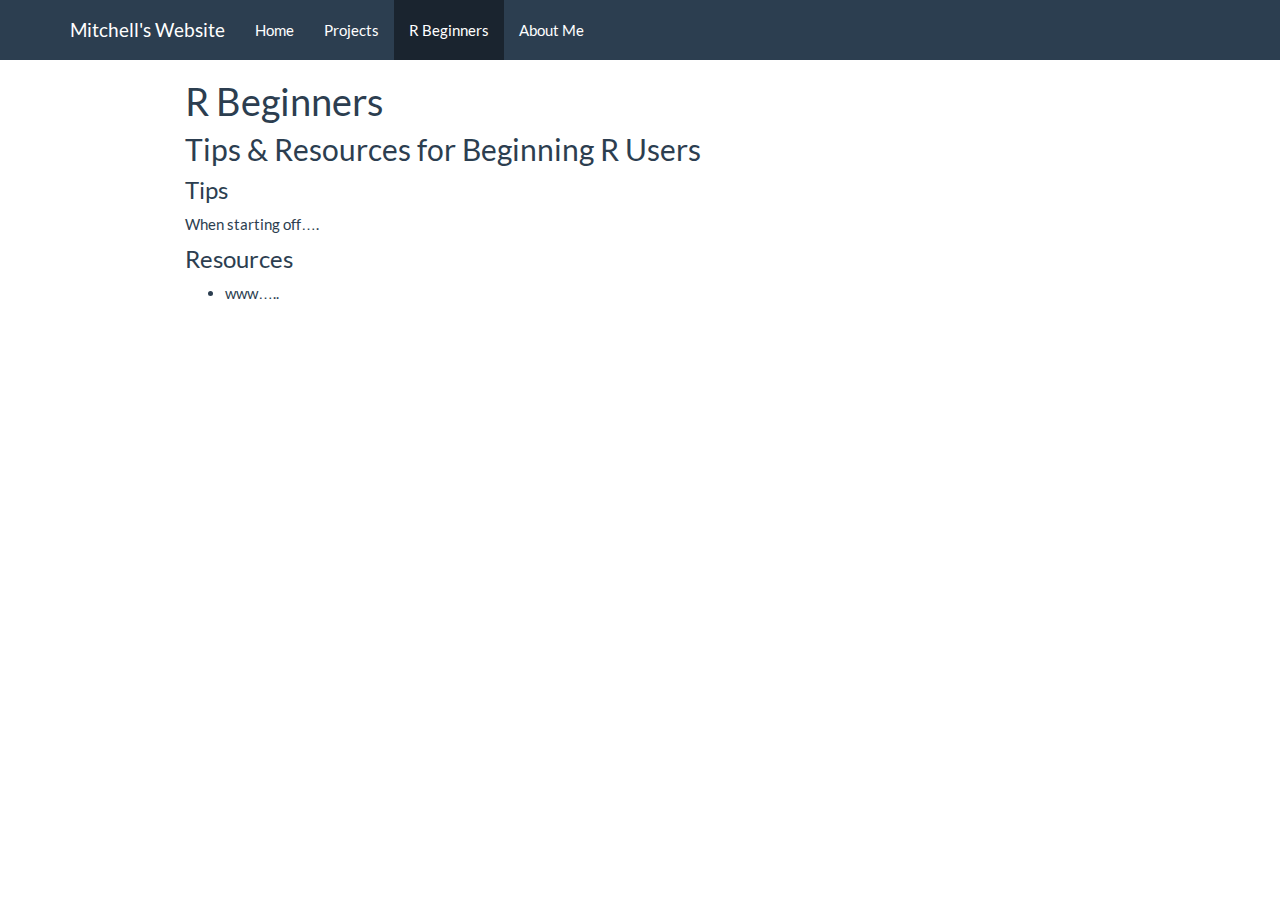
<file: R_beginners.html>
<!DOCTYPE html>

<html xmlns="http://www.w3.org/1999/xhtml">

<head>

<meta charset="utf-8" />
<meta http-equiv="Content-Type" content="text/html; charset=utf-8" />
<meta name="generator" content="pandoc" />




<title>R Beginners</title>

<script src="site_libs/jquery-1.11.3/jquery.min.js"></script>
<meta name="viewport" content="width=device-width, initial-scale=1" />
<link href="site_libs/bootstrap-3.3.5/css/flatly.min.css" rel="stylesheet" />
<script src="site_libs/bootstrap-3.3.5/js/bootstrap.min.js"></script>
<script src="site_libs/bootstrap-3.3.5/shim/html5shiv.min.js"></script>
<script src="site_libs/bootstrap-3.3.5/shim/respond.min.js"></script>
<script src="site_libs/navigation-1.1/tabsets.js"></script>
<link href="site_libs/highlightjs-9.12.0/default.css" rel="stylesheet" />
<script src="site_libs/highlightjs-9.12.0/highlight.js"></script>

<style type="text/css">code{white-space: pre;}</style>
<style type="text/css">
  pre:not([class]) {
    background-color: white;
  }
</style>
<script type="text/javascript">
if (window.hljs) {
  hljs.configure({languages: []});
  hljs.initHighlightingOnLoad();
  if (document.readyState && document.readyState === "complete") {
    window.setTimeout(function() { hljs.initHighlighting(); }, 0);
  }
}
</script>



<style type="text/css">
h1 {
  font-size: 34px;
}
h1.title {
  font-size: 38px;
}
h2 {
  font-size: 30px;
}
h3 {
  font-size: 24px;
}
h4 {
  font-size: 18px;
}
h5 {
  font-size: 16px;
}
h6 {
  font-size: 12px;
}
.table th:not([align]) {
  text-align: left;
}
</style>

<link rel="stylesheet" href="style.css" type="text/css" />

</head>

<body>

<style type = "text/css">
.main-container {
  max-width: 940px;
  margin-left: auto;
  margin-right: auto;
}
code {
  color: inherit;
  background-color: rgba(0, 0, 0, 0.04);
}
img {
  max-width:100%;
  height: auto;
}
.tabbed-pane {
  padding-top: 12px;
}
button.code-folding-btn:focus {
  outline: none;
}
</style>


<style type="text/css">
/* padding for bootstrap navbar */
body {
  padding-top: 60px;
  padding-bottom: 40px;
}
/* offset scroll position for anchor links (for fixed navbar)  */
.section h1 {
  padding-top: 65px;
  margin-top: -65px;
}

.section h2 {
  padding-top: 65px;
  margin-top: -65px;
}
.section h3 {
  padding-top: 65px;
  margin-top: -65px;
}
.section h4 {
  padding-top: 65px;
  margin-top: -65px;
}
.section h5 {
  padding-top: 65px;
  margin-top: -65px;
}
.section h6 {
  padding-top: 65px;
  margin-top: -65px;
}
</style>

<script>
// manage active state of menu based on current page
$(document).ready(function () {
  // active menu anchor
  href = window.location.pathname
  href = href.substr(href.lastIndexOf('/') + 1)
  if (href === "")
    href = "index.html";
  var menuAnchor = $('a[href="' + href + '"]');

  // mark it active
  menuAnchor.parent().addClass('active');

  // if it's got a parent navbar menu mark it active as well
  menuAnchor.closest('li.dropdown').addClass('active');
});
</script>


<div class="container-fluid main-container">

<!-- tabsets -->
<script>
$(document).ready(function () {
  window.buildTabsets("TOC");
});
</script>

<!-- code folding -->






<div class="navbar navbar-default  navbar-fixed-top" role="navigation">
  <div class="container">
    <div class="navbar-header">
      <button type="button" class="navbar-toggle collapsed" data-toggle="collapse" data-target="#navbar">
        <span class="icon-bar"></span>
        <span class="icon-bar"></span>
        <span class="icon-bar"></span>
      </button>
      <a class="navbar-brand" href="index.html">Mitchell's Website</a>
    </div>
    <div id="navbar" class="navbar-collapse collapse">
      <ul class="nav navbar-nav">
        <li>
  <a href="index.html">Home</a>
</li>
<li>
  <a href="projects.html">Projects</a>
</li>
<li>
  <a href="R_beginners.html">R Beginners</a>
</li>
<li>
  <a href="about.html">About Me</a>
</li>
      </ul>
      <ul class="nav navbar-nav navbar-right">
        
      </ul>
    </div><!--/.nav-collapse -->
  </div><!--/.container -->
</div><!--/.navbar -->

<div class="fluid-row" id="header">



<h1 class="title toc-ignore">R Beginners</h1>

</div>


<div id="tips-resources-for-beginning-r-users" class="section level2">
<h2>Tips &amp; Resources for Beginning R Users</h2>
<div id="tips" class="section level3">
<h3>Tips</h3>
<p>When starting off….</p>
</div>
<div id="resources" class="section level3">
<h3>Resources</h3>
<ul>
<li>www…..</li>
</ul>
</div>
</div>




</div>

<script>

// add bootstrap table styles to pandoc tables
function bootstrapStylePandocTables() {
  $('tr.header').parent('thead').parent('table').addClass('table table-condensed');
}
$(document).ready(function () {
  bootstrapStylePandocTables();
});


</script>

<!-- dynamically load mathjax for compatibility with self-contained -->
<script>
  (function () {
    var script = document.createElement("script");
    script.type = "text/javascript";
    script.src  = "https://mathjax.rstudio.com/latest/MathJax.js?config=TeX-AMS-MML_HTMLorMML";
    document.getElementsByTagName("head")[0].appendChild(script);
  })();
</script>

</body>
</html>
</file>
<file: site_libs/highlightjs-9.12.0/default.css>
.hljs-literal {
  color: #990073;
}

.hljs-number {
  color: #099;
}

.hljs-comment {
  color: #998;
  font-style: italic;
}

.hljs-keyword {
  color: #900;
  font-weight: bold;
}

.hljs-string {
  color: #d14;
}
</file>
<file: style.css>
img {
  width: 30px;
  display: block;
}
</file>
<file: site_libs/bootstrap-3.3.5/css/flatly.min.css>
@font-face {
  font-family: 'Lato';
  font-style: normal;
  font-weight: 400;
  src: url(fonts/Lato.ttf) format('truetype');
}
@font-face {
  font-family: 'Lato';
  font-style: normal;
  font-weight: 700;
  src: url(fonts/LatoBold.ttf) format('truetype');
}
@font-face {
  font-family: 'Lato';
  font-style: italic;
  font-weight: 400;
  src: url(fonts/LatoItalic.ttf) format('truetype');
}

/*!
 * bootswatch v3.3.6
 * Homepage: http://bootswatch.com
 * Copyright 2012-2015 Thomas Park
 * Licensed under MIT
 * Based on Bootstrap
*//*!
 * Bootstrap v3.3.6 (http://getbootstrap.com)
 * Copyright 2011-2015 Twitter, Inc.
 * Licensed under MIT (https://github.com/twbs/bootstrap/blob/master/LICENSE)
 *//*! normalize.css v3.0.3 | MIT License | github.com/necolas/normalize.css */html{font-family:sans-serif;-ms-text-size-adjust:100%;-webkit-text-size-adjust:100%}body{margin:0}article,aside,details,figcaption,figure,footer,header,hgroup,main,menu,nav,section,summary{display:block}audio,canvas,progress,video{display:inline-block;vertical-align:baseline}audio:not([controls]){display:none;height:0}[hidden],template{display:none}a{background-color:transparent}a:active,a:hover{outline:0}abbr[title]{border-bottom:1px dotted}b,strong{font-weight:bold}dfn{font-style:italic}h1{font-size:2em;margin:0.67em 0}mark{background:#ff0;color:#000}small{font-size:80%}sub,sup{font-size:75%;line-height:0;position:relative;vertical-align:baseline}sup{top:-0.5em}sub{bottom:-0.25em}img{border:0}svg:not(:root){overflow:hidden}figure{margin:1em 40px}hr{-webkit-box-sizing:content-box;-moz-box-sizing:content-box;box-sizing:content-box;height:0}pre{overflow:auto}code,kbd,pre,samp{font-family:monospace, monospace;font-size:1em}button,input,optgroup,select,textarea{color:inherit;font:inherit;margin:0}button{overflow:visible}button,select{text-transform:none}button,html input[type="button"],input[type="reset"],input[type="submit"]{-webkit-appearance:button;cursor:pointer}button[disabled],html input[disabled]{cursor:default}button::-moz-focus-inner,input::-moz-focus-inner{border:0;padding:0}input{line-height:normal}input[type="checkbox"],input[type="radio"]{-webkit-box-sizing:border-box;-moz-box-sizing:border-box;box-sizing:border-box;padding:0}input[type="number"]::-webkit-inner-spin-button,input[type="number"]::-webkit-outer-spin-button{height:auto}input[type="search"]{-webkit-appearance:textfield;-webkit-box-sizing:content-box;-moz-box-sizing:content-box;box-sizing:content-box}input[type="search"]::-webkit-search-cancel-button,input[type="search"]::-webkit-search-decoration{-webkit-appearance:none}fieldset{border:1px solid #c0c0c0;margin:0 2px;padding:0.35em 0.625em 0.75em}legend{border:0;padding:0}textarea{overflow:auto}optgroup{font-weight:bold}table{border-collapse:collapse;border-spacing:0}td,th{padding:0}/*! Source: https://github.com/h5bp/html5-boilerplate/blob/master/src/css/main.css */@media print{*,*:before,*:after{background:transparent !important;color:#000 !important;-webkit-box-shadow:none !important;box-shadow:none !important;text-shadow:none !important}a,a:visited{text-decoration:underline}a[href]:after{content:" (" attr(href) ")"}abbr[title]:after{content:" (" attr(title) ")"}a[href^="#"]:after,a[href^="javascript:"]:after{content:""}pre,blockquote{border:1px solid #999;page-break-inside:avoid}thead{display:table-header-group}tr,img{page-break-inside:avoid}img{max-width:100% !important}p,h2,h3{orphans:3;widows:3}h2,h3{page-break-after:avoid}.navbar{display:none}.btn>.caret,.dropup>.btn>.caret{border-top-color:#000 !important}.label{border:1px solid #000}.table{border-collapse:collapse !important}.table td,.table th{background-color:#fff !important}.table-bordered th,.table-bordered td{border:1px solid #ddd !important}}@font-face{font-family:'Glyphicons Halflings';src:url('../fonts/glyphicons-halflings-regular.eot');src:url('../fonts/glyphicons-halflings-regular.eot?#iefix') format('embedded-opentype'),url('../fonts/glyphicons-halflings-regular.woff') format('woff'),url('../fonts/glyphicons-halflings-regular.ttf') format('truetype'),url('../fonts/glyphicons-halflings-regular.svg#glyphicons_halflingsregular') format('svg')}.glyphicon{position:relative;top:1px;display:inline-block;font-family:'Glyphicons Halflings';font-style:normal;font-weight:normal;line-height:1;-webkit-font-smoothing:antialiased;-moz-osx-font-smoothing:grayscale}.glyphicon-asterisk:before{content:"\002a"}.glyphicon-plus:before{content:"\002b"}.glyphicon-euro:before,.glyphicon-eur:before{content:"\20ac"}.glyphicon-minus:before{content:"\2212"}.glyphicon-cloud:before{content:"\2601"}.glyphicon-envelope:before{content:"\2709"}.glyphicon-pencil:before{content:"\270f"}.glyphicon-glass:before{content:"\e001"}.glyphicon-music:before{content:"\e002"}.glyphicon-search:before{content:"\e003"}.glyphicon-heart:before{content:"\e005"}.glyphicon-star:before{content:"\e006"}.glyphicon-star-empty:before{content:"\e007"}.glyphicon-user:before{content:"\e008"}.glyphicon-film:before{content:"\e009"}.glyphicon-th-large:before{content:"\e010"}.glyphicon-th:before{content:"\e011"}.glyphicon-th-list:before{content:"\e012"}.glyphicon-ok:before{content:"\e013"}.glyphicon-remove:before{content:"\e014"}.glyphicon-zoom-in:before{content:"\e015"}.glyphicon-zoom-out:before{content:"\e016"}.glyphicon-off:before{content:"\e017"}.glyphicon-signal:before{content:"\e018"}.glyphicon-cog:before{content:"\e019"}.glyphicon-trash:before{content:"\e020"}.glyphicon-home:before{content:"\e021"}.glyphicon-file:before{content:"\e022"}.glyphicon-time:before{content:"\e023"}.glyphicon-road:before{content:"\e024"}.glyphicon-download-alt:before{content:"\e025"}.glyphicon-download:before{content:"\e026"}.glyphicon-upload:before{content:"\e027"}.glyphicon-inbox:before{content:"\e028"}.glyphicon-play-circle:before{content:"\e029"}.glyphicon-repeat:before{content:"\e030"}.glyphicon-refresh:before{content:"\e031"}.glyphicon-list-alt:before{content:"\e032"}.glyphicon-lock:before{content:"\e033"}.glyphicon-flag:before{content:"\e034"}.glyphicon-headphones:before{content:"\e035"}.glyphicon-volume-off:before{content:"\e036"}.glyphicon-volume-down:before{content:"\e037"}.glyphicon-volume-up:before{content:"\e038"}.glyphicon-qrcode:before{content:"\e039"}.glyphicon-barcode:before{content:"\e040"}.glyphicon-tag:before{content:"\e041"}.glyphicon-tags:before{content:"\e042"}.glyphicon-book:before{content:"\e043"}.glyphicon-bookmark:before{content:"\e044"}.glyphicon-print:before{content:"\e045"}.glyphicon-camera:before{content:"\e046"}.glyphicon-font:before{content:"\e047"}.glyphicon-bold:before{content:"\e048"}.glyphicon-italic:before{content:"\e049"}.glyphicon-text-height:before{content:"\e050"}.glyphicon-text-width:before{content:"\e051"}.glyphicon-align-left:before{content:"\e052"}.glyphicon-align-center:before{content:"\e053"}.glyphicon-align-right:before{content:"\e054"}.glyphicon-align-justify:before{content:"\e055"}.glyphicon-list:before{content:"\e056"}.glyphicon-indent-left:before{content:"\e057"}.glyphicon-indent-right:before{content:"\e058"}.glyphicon-facetime-video:before{content:"\e059"}.glyphicon-picture:before{content:"\e060"}.glyphicon-map-marker:before{content:"\e062"}.glyphicon-adjust:before{content:"\e063"}.glyphicon-tint:before{content:"\e064"}.glyphicon-edit:before{content:"\e065"}.glyphicon-share:before{content:"\e066"}.glyphicon-check:before{content:"\e067"}.glyphicon-move:before{content:"\e068"}.glyphicon-step-backward:before{content:"\e069"}.glyphicon-fast-backward:before{content:"\e070"}.glyphicon-backward:before{content:"\e071"}.glyphicon-play:before{content:"\e072"}.glyphicon-pause:before{content:"\e073"}.glyphicon-stop:before{content:"\e074"}.glyphicon-forward:before{content:"\e075"}.glyphicon-fast-forward:before{content:"\e076"}.glyphicon-step-forward:before{content:"\e077"}.glyphicon-eject:before{content:"\e078"}.glyphicon-chevron-left:before{content:"\e079"}.glyphicon-chevron-right:before{content:"\e080"}.glyphicon-plus-sign:before{content:"\e081"}.glyphicon-minus-sign:before{content:"\e082"}.glyphicon-remove-sign:before{content:"\e083"}.glyphicon-ok-sign:before{content:"\e084"}.glyphicon-question-sign:before{content:"\e085"}.glyphicon-info-sign:before{content:"\e086"}.glyphicon-screenshot:before{content:"\e087"}.glyphicon-remove-circle:before{content:"\e088"}.glyphicon-ok-circle:before{content:"\e089"}.glyphicon-ban-circle:before{content:"\e090"}.glyphicon-arrow-left:before{content:"\e091"}.glyphicon-arrow-right:before{content:"\e092"}.glyphicon-arrow-up:before{content:"\e093"}.glyphicon-arrow-down:before{content:"\e094"}.glyphicon-share-alt:before{content:"\e095"}.glyphicon-resize-full:before{content:"\e096"}.glyphicon-resize-small:before{content:"\e097"}.glyphicon-exclamation-sign:before{content:"\e101"}.glyphicon-gift:before{content:"\e102"}.glyphicon-leaf:before{content:"\e103"}.glyphicon-fire:before{content:"\e104"}.glyphicon-eye-open:before{content:"\e105"}.glyphicon-eye-close:before{content:"\e106"}.glyphicon-warning-sign:before{content:"\e107"}.glyphicon-plane:before{content:"\e108"}.glyphicon-calendar:before{content:"\e109"}.glyphicon-random:before{content:"\e110"}.glyphicon-comment:before{content:"\e111"}.glyphicon-magnet:before{content:"\e112"}.glyphicon-chevron-up:before{content:"\e113"}.glyphicon-chevron-down:before{content:"\e114"}.glyphicon-retweet:before{content:"\e115"}.glyphicon-shopping-cart:before{content:"\e116"}.glyphicon-folder-close:before{content:"\e117"}.glyphicon-folder-open:before{content:"\e118"}.glyphicon-resize-vertical:before{content:"\e119"}.glyphicon-resize-horizontal:before{content:"\e120"}.glyphicon-hdd:before{content:"\e121"}.glyphicon-bullhorn:before{content:"\e122"}.glyphicon-bell:before{content:"\e123"}.glyphicon-certificate:before{content:"\e124"}.glyphicon-thumbs-up:before{content:"\e125"}.glyphicon-thumbs-down:before{content:"\e126"}.glyphicon-hand-right:before{content:"\e127"}.glyphicon-hand-left:before{content:"\e128"}.glyphicon-hand-up:before{content:"\e129"}.glyphicon-hand-down:before{content:"\e130"}.glyphicon-circle-arrow-right:before{content:"\e131"}.glyphicon-circle-arrow-left:before{content:"\e132"}.glyphicon-circle-arrow-up:before{content:"\e133"}.glyphicon-circle-arrow-down:before{content:"\e134"}.glyphicon-globe:before{content:"\e135"}.glyphicon-wrench:before{content:"\e136"}.glyphicon-tasks:before{content:"\e137"}.glyphicon-filter:before{content:"\e138"}.glyphicon-briefcase:before{content:"\e139"}.glyphicon-fullscreen:before{content:"\e140"}.glyphicon-dashboard:before{content:"\e141"}.glyphicon-paperclip:before{content:"\e142"}.glyphicon-heart-empty:before{content:"\e143"}.glyphicon-link:before{content:"\e144"}.glyphicon-phone:before{content:"\e145"}.glyphicon-pushpin:before{content:"\e146"}.glyphicon-usd:before{content:"\e148"}.glyphicon-gbp:before{content:"\e149"}.glyphicon-sort:before{content:"\e150"}.glyphicon-sort-by-alphabet:before{content:"\e151"}.glyphicon-sort-by-alphabet-alt:before{content:"\e152"}.glyphicon-sort-by-order:before{content:"\e153"}.glyphicon-sort-by-order-alt:before{content:"\e154"}.glyphicon-sort-by-attributes:before{content:"\e155"}.glyphicon-sort-by-attributes-alt:before{content:"\e156"}.glyphicon-unchecked:before{content:"\e157"}.glyphicon-expand:before{content:"\e158"}.glyphicon-collapse-down:before{content:"\e159"}.glyphicon-collapse-up:before{content:"\e160"}.glyphicon-log-in:before{content:"\e161"}.glyphicon-flash:before{content:"\e162"}.glyphicon-log-out:before{content:"\e163"}.glyphicon-new-window:before{content:"\e164"}.glyphicon-record:before{content:"\e165"}.glyphicon-save:before{content:"\e166"}.glyphicon-open:before{content:"\e167"}.glyphicon-saved:before{content:"\e168"}.glyphicon-import:before{content:"\e169"}.glyphicon-export:before{content:"\e170"}.glyphicon-send:before{content:"\e171"}.glyphicon-floppy-disk:before{content:"\e172"}.glyphicon-floppy-saved:before{content:"\e173"}.glyphicon-floppy-remove:before{content:"\e174"}.glyphicon-floppy-save:before{content:"\e175"}.glyphicon-floppy-open:before{content:"\e176"}.glyphicon-credit-card:before{content:"\e177"}.glyphicon-transfer:before{content:"\e178"}.glyphicon-cutlery:before{content:"\e179"}.glyphicon-header:before{content:"\e180"}.glyphicon-compressed:before{content:"\e181"}.glyphicon-earphone:before{content:"\e182"}.glyphicon-phone-alt:before{content:"\e183"}.glyphicon-tower:before{content:"\e184"}.glyphicon-stats:before{content:"\e185"}.glyphicon-sd-video:before{content:"\e186"}.glyphicon-hd-video:before{content:"\e187"}.glyphicon-subtitles:before{content:"\e188"}.glyphicon-sound-stereo:before{content:"\e189"}.glyphicon-sound-dolby:before{content:"\e190"}.glyphicon-sound-5-1:before{content:"\e191"}.glyphicon-sound-6-1:before{content:"\e192"}.glyphicon-sound-7-1:before{content:"\e193"}.glyphicon-copyright-mark:before{content:"\e194"}.glyphicon-registration-mark:before{content:"\e195"}.glyphicon-cloud-download:before{content:"\e197"}.glyphicon-cloud-upload:before{content:"\e198"}.glyphicon-tree-conifer:before{content:"\e199"}.glyphicon-tree-deciduous:before{content:"\e200"}.glyphicon-cd:before{content:"\e201"}.glyphicon-save-file:before{content:"\e202"}.glyphicon-open-file:before{content:"\e203"}.glyphicon-level-up:before{content:"\e204"}.glyphicon-copy:before{content:"\e205"}.glyphicon-paste:before{content:"\e206"}.glyphicon-alert:before{content:"\e209"}.glyphicon-equalizer:before{content:"\e210"}.glyphicon-king:before{content:"\e211"}.glyphicon-queen:before{content:"\e212"}.glyphicon-pawn:before{content:"\e213"}.glyphicon-bishop:before{content:"\e214"}.glyphicon-knight:before{content:"\e215"}.glyphicon-baby-formula:before{content:"\e216"}.glyphicon-tent:before{content:"\26fa"}.glyphicon-blackboard:before{content:"\e218"}.glyphicon-bed:before{content:"\e219"}.glyphicon-apple:before{content:"\f8ff"}.glyphicon-erase:before{content:"\e221"}.glyphicon-hourglass:before{content:"\231b"}.glyphicon-lamp:before{content:"\e223"}.glyphicon-duplicate:before{content:"\e224"}.glyphicon-piggy-bank:before{content:"\e225"}.glyphicon-scissors:before{content:"\e226"}.glyphicon-bitcoin:before{content:"\e227"}.glyphicon-btc:before{content:"\e227"}.glyphicon-xbt:before{content:"\e227"}.glyphicon-yen:before{content:"\00a5"}.glyphicon-jpy:before{content:"\00a5"}.glyphicon-ruble:before{content:"\20bd"}.glyphicon-rub:before{content:"\20bd"}.glyphicon-scale:before{content:"\e230"}.glyphicon-ice-lolly:before{content:"\e231"}.glyphicon-ice-lolly-tasted:before{content:"\e232"}.glyphicon-education:before{content:"\e233"}.glyphicon-option-horizontal:before{content:"\e234"}.glyphicon-option-vertical:before{content:"\e235"}.glyphicon-menu-hamburger:before{content:"\e236"}.glyphicon-modal-window:before{content:"\e237"}.glyphicon-oil:before{content:"\e238"}.glyphicon-grain:before{content:"\e239"}.glyphicon-sunglasses:before{content:"\e240"}.glyphicon-text-size:before{content:"\e241"}.glyphicon-text-color:before{content:"\e242"}.glyphicon-text-background:before{content:"\e243"}.glyphicon-object-align-top:before{content:"\e244"}.glyphicon-object-align-bottom:before{content:"\e245"}.glyphicon-object-align-horizontal:before{content:"\e246"}.glyphicon-object-align-left:before{content:"\e247"}.glyphicon-object-align-vertical:before{content:"\e248"}.glyphicon-object-align-right:before{content:"\e249"}.glyphicon-triangle-right:before{content:"\e250"}.glyphicon-triangle-left:before{content:"\e251"}.glyphicon-triangle-bottom:before{content:"\e252"}.glyphicon-triangle-top:before{content:"\e253"}.glyphicon-console:before{content:"\e254"}.glyphicon-superscript:before{content:"\e255"}.glyphicon-subscript:before{content:"\e256"}.glyphicon-menu-left:before{content:"\e257"}.glyphicon-menu-right:before{content:"\e258"}.glyphicon-menu-down:before{content:"\e259"}.glyphicon-menu-up:before{content:"\e260"}*{-webkit-box-sizing:border-box;-moz-box-sizing:border-box;box-sizing:border-box}*:before,*:after{-webkit-box-sizing:border-box;-moz-box-sizing:border-box;box-sizing:border-box}html{font-size:10px;-webkit-tap-highlight-color:rgba(0,0,0,0)}body{font-family:"Lato","Helvetica Neue",Helvetica,Arial,sans-serif;font-size:15px;line-height:1.42857143;color:#2c3e50;background-color:#ffffff}input,button,select,textarea{font-family:inherit;font-size:inherit;line-height:inherit}a{color:#18bc9c;text-decoration:none}a:hover,a:focus{color:#18bc9c;text-decoration:underline}a:focus{outline:thin dotted;outline:5px auto -webkit-focus-ring-color;outline-offset:-2px}figure{margin:0}img{vertical-align:middle}.img-responsive,.thumbnail>img,.thumbnail a>img,.carousel-inner>.item>img,.carousel-inner>.item>a>img{display:block;max-width:100%;height:auto}.img-rounded{border-radius:6px}.img-thumbnail{padding:4px;line-height:1.42857143;background-color:#ffffff;border:1px solid #ecf0f1;border-radius:4px;-webkit-transition:all .2s ease-in-out;-o-transition:all .2s ease-in-out;transition:all .2s ease-in-out;display:inline-block;max-width:100%;height:auto}.img-circle{border-radius:50%}hr{margin-top:21px;margin-bottom:21px;border:0;border-top:1px solid #ecf0f1}.sr-only{position:absolute;width:1px;height:1px;margin:-1px;padding:0;overflow:hidden;clip:rect(0, 0, 0, 0);border:0}.sr-only-focusable:active,.sr-only-focusable:focus{position:static;width:auto;height:auto;margin:0;overflow:visible;clip:auto}[role="button"]{cursor:pointer}h1,h2,h3,h4,h5,h6,.h1,.h2,.h3,.h4,.h5,.h6{font-family:"Lato","Helvetica Neue",Helvetica,Arial,sans-serif;font-weight:400;line-height:1.1;color:inherit}h1 small,h2 small,h3 small,h4 small,h5 small,h6 small,.h1 small,.h2 small,.h3 small,.h4 small,.h5 small,.h6 small,h1 .small,h2 .small,h3 .small,h4 .small,h5 .small,h6 .small,.h1 .small,.h2 .small,.h3 .small,.h4 .small,.h5 .small,.h6 .small{font-weight:normal;line-height:1;color:#b4bcc2}h1,.h1,h2,.h2,h3,.h3{margin-top:21px;margin-bottom:10.5px}h1 small,.h1 small,h2 small,.h2 small,h3 small,.h3 small,h1 .small,.h1 .small,h2 .small,.h2 .small,h3 .small,.h3 .small{font-size:65%}h4,.h4,h5,.h5,h6,.h6{margin-top:10.5px;margin-bottom:10.5px}h4 small,.h4 small,h5 small,.h5 small,h6 small,.h6 small,h4 .small,.h4 .small,h5 .small,.h5 .small,h6 .small,.h6 .small{font-size:75%}h1,.h1{font-size:39px}h2,.h2{font-size:32px}h3,.h3{font-size:26px}h4,.h4{font-size:19px}h5,.h5{font-size:15px}h6,.h6{font-size:13px}p{margin:0 0 10.5px}.lead{margin-bottom:21px;font-size:17px;font-weight:300;line-height:1.4}@media (min-width:768px){.lead{font-size:22.5px}}small,.small{font-size:86%}mark,.mark{background-color:#f39c12;padding:.2em}.text-left{text-align:left}.text-right{text-align:right}.text-center{text-align:center}.text-justify{text-align:justify}.text-nowrap{white-space:nowrap}.text-lowercase{text-transform:lowercase}.text-uppercase{text-transform:uppercase}.text-capitalize{text-transform:capitalize}.text-muted{color:#b4bcc2}.text-primary{color:#2c3e50}a.text-primary:hover,a.text-primary:focus{color:#1a242f}.text-success{color:#ffffff}a.text-success:hover,a.text-success:focus{color:#e6e6e6}.text-info{color:#ffffff}a.text-info:hover,a.text-info:focus{color:#e6e6e6}.text-warning{color:#ffffff}a.text-warning:hover,a.text-warning:focus{color:#e6e6e6}.text-danger{color:#ffffff}a.text-danger:hover,a.text-danger:focus{color:#e6e6e6}.bg-primary{color:#fff;background-color:#2c3e50}a.bg-primary:hover,a.bg-primary:focus{background-color:#1a242f}.bg-success{background-color:#18bc9c}a.bg-success:hover,a.bg-success:focus{background-color:#128f76}.bg-info{background-color:#3498db}a.bg-info:hover,a.bg-info:focus{background-color:#217dbb}.bg-warning{background-color:#f39c12}a.bg-warning:hover,a.bg-warning:focus{background-color:#c87f0a}.bg-danger{background-color:#e74c3c}a.bg-danger:hover,a.bg-danger:focus{background-color:#d62c1a}.page-header{padding-bottom:9.5px;margin:42px 0 21px;border-bottom:1px solid transparent}ul,ol{margin-top:0;margin-bottom:10.5px}ul ul,ol ul,ul ol,ol ol{margin-bottom:0}.list-unstyled{padding-left:0;list-style:none}.list-inline{padding-left:0;list-style:none;margin-left:-5px}.list-inline>li{display:inline-block;padding-left:5px;padding-right:5px}dl{margin-top:0;margin-bottom:21px}dt,dd{line-height:1.42857143}dt{font-weight:bold}dd{margin-left:0}@media (min-width:768px){.dl-horizontal dt{float:left;width:160px;clear:left;text-align:right;overflow:hidden;text-overflow:ellipsis;white-space:nowrap}.dl-horizontal dd{margin-left:180px}}abbr[title],abbr[data-original-title]{cursor:help;border-bottom:1px dotted #b4bcc2}.initialism{font-size:90%;text-transform:uppercase}blockquote{padding:10.5px 21px;margin:0 0 21px;font-size:18.75px;border-left:5px solid #ecf0f1}blockquote p:last-child,blockquote ul:last-child,blockquote ol:last-child{margin-bottom:0}blockquote footer,blockquote small,blockquote .small{display:block;font-size:80%;line-height:1.42857143;color:#b4bcc2}blockquote footer:before,blockquote small:before,blockquote .small:before{content:'\2014 \00A0'}.blockquote-reverse,blockquote.pull-right{padding-right:15px;padding-left:0;border-right:5px solid #ecf0f1;border-left:0;text-align:right}.blockquote-reverse footer:before,blockquote.pull-right footer:before,.blockquote-reverse small:before,blockquote.pull-right small:before,.blockquote-reverse .small:before,blockquote.pull-right .small:before{content:''}.blockquote-reverse footer:after,blockquote.pull-right footer:after,.blockquote-reverse small:after,blockquote.pull-right small:after,.blockquote-reverse .small:after,blockquote.pull-right .small:after{content:'\00A0 \2014'}address{margin-bottom:21px;font-style:normal;line-height:1.42857143}code,kbd,pre,samp{font-family:monospace}code{padding:2px 4px;font-size:90%;color:#c7254e;background-color:#f9f2f4;border-radius:4px}kbd{padding:2px 4px;font-size:90%;color:#ffffff;background-color:#333333;border-radius:3px;-webkit-box-shadow:inset 0 -1px 0 rgba(0,0,0,0.25);box-shadow:inset 0 -1px 0 rgba(0,0,0,0.25)}kbd kbd{padding:0;font-size:100%;font-weight:bold;-webkit-box-shadow:none;box-shadow:none}pre{display:block;padding:10px;margin:0 0 10.5px;font-size:14px;line-height:1.42857143;word-break:break-all;word-wrap:break-word;color:#7b8a8b;background-color:#ecf0f1;border:1px solid #cccccc;border-radius:4px}pre code{padding:0;font-size:inherit;color:inherit;white-space:pre-wrap;background-color:transparent;border-radius:0}.pre-scrollable{max-height:340px;overflow-y:scroll}.container{margin-right:auto;margin-left:auto;padding-left:15px;padding-right:15px}@media (min-width:768px){.container{width:750px}}@media (min-width:992px){.container{width:970px}}@media (min-width:1200px){.container{width:1170px}}.container-fluid{margin-right:auto;margin-left:auto;padding-left:15px;padding-right:15px}.row{margin-left:-15px;margin-right:-15px}.col-xs-1,.col-sm-1,.col-md-1,.col-lg-1,.col-xs-2,.col-sm-2,.col-md-2,.col-lg-2,.col-xs-3,.col-sm-3,.col-md-3,.col-lg-3,.col-xs-4,.col-sm-4,.col-md-4,.col-lg-4,.col-xs-5,.col-sm-5,.col-md-5,.col-lg-5,.col-xs-6,.col-sm-6,.col-md-6,.col-lg-6,.col-xs-7,.col-sm-7,.col-md-7,.col-lg-7,.col-xs-8,.col-sm-8,.col-md-8,.col-lg-8,.col-xs-9,.col-sm-9,.col-md-9,.col-lg-9,.col-xs-10,.col-sm-10,.col-md-10,.col-lg-10,.col-xs-11,.col-sm-11,.col-md-11,.col-lg-11,.col-xs-12,.col-sm-12,.col-md-12,.col-lg-12{position:relative;min-height:1px;padding-left:15px;padding-right:15px}.col-xs-1,.col-xs-2,.col-xs-3,.col-xs-4,.col-xs-5,.col-xs-6,.col-xs-7,.col-xs-8,.col-xs-9,.col-xs-10,.col-xs-11,.col-xs-12{float:left}.col-xs-12{width:100%}.col-xs-11{width:91.66666667%}.col-xs-10{width:83.33333333%}.col-xs-9{width:75%}.col-xs-8{width:66.66666667%}.col-xs-7{width:58.33333333%}.col-xs-6{width:50%}.col-xs-5{width:41.66666667%}.col-xs-4{width:33.33333333%}.col-xs-3{width:25%}.col-xs-2{width:16.66666667%}.col-xs-1{width:8.33333333%}.col-xs-pull-12{right:100%}.col-xs-pull-11{right:91.66666667%}.col-xs-pull-10{right:83.33333333%}.col-xs-pull-9{right:75%}.col-xs-pull-8{right:66.66666667%}.col-xs-pull-7{right:58.33333333%}.col-xs-pull-6{right:50%}.col-xs-pull-5{right:41.66666667%}.col-xs-pull-4{right:33.33333333%}.col-xs-pull-3{right:25%}.col-xs-pull-2{right:16.66666667%}.col-xs-pull-1{right:8.33333333%}.col-xs-pull-0{right:auto}.col-xs-push-12{left:100%}.col-xs-push-11{left:91.66666667%}.col-xs-push-10{left:83.33333333%}.col-xs-push-9{left:75%}.col-xs-push-8{left:66.66666667%}.col-xs-push-7{left:58.33333333%}.col-xs-push-6{left:50%}.col-xs-push-5{left:41.66666667%}.col-xs-push-4{left:33.33333333%}.col-xs-push-3{left:25%}.col-xs-push-2{left:16.66666667%}.col-xs-push-1{left:8.33333333%}.col-xs-push-0{left:auto}.col-xs-offset-12{margin-left:100%}.col-xs-offset-11{margin-left:91.66666667%}.col-xs-offset-10{margin-left:83.33333333%}.col-xs-offset-9{margin-left:75%}.col-xs-offset-8{margin-left:66.66666667%}.col-xs-offset-7{margin-left:58.33333333%}.col-xs-offset-6{margin-left:50%}.col-xs-offset-5{margin-left:41.66666667%}.col-xs-offset-4{margin-left:33.33333333%}.col-xs-offset-3{margin-left:25%}.col-xs-offset-2{margin-left:16.66666667%}.col-xs-offset-1{margin-left:8.33333333%}.col-xs-offset-0{margin-left:0%}@media (min-width:768px){.col-sm-1,.col-sm-2,.col-sm-3,.col-sm-4,.col-sm-5,.col-sm-6,.col-sm-7,.col-sm-8,.col-sm-9,.col-sm-10,.col-sm-11,.col-sm-12{float:left}.col-sm-12{width:100%}.col-sm-11{width:91.66666667%}.col-sm-10{width:83.33333333%}.col-sm-9{width:75%}.col-sm-8{width:66.66666667%}.col-sm-7{width:58.33333333%}.col-sm-6{width:50%}.col-sm-5{width:41.66666667%}.col-sm-4{width:33.33333333%}.col-sm-3{width:25%}.col-sm-2{width:16.66666667%}.col-sm-1{width:8.33333333%}.col-sm-pull-12{right:100%}.col-sm-pull-11{right:91.66666667%}.col-sm-pull-10{right:83.33333333%}.col-sm-pull-9{right:75%}.col-sm-pull-8{right:66.66666667%}.col-sm-pull-7{right:58.33333333%}.col-sm-pull-6{right:50%}.col-sm-pull-5{right:41.66666667%}.col-sm-pull-4{right:33.33333333%}.col-sm-pull-3{right:25%}.col-sm-pull-2{right:16.66666667%}.col-sm-pull-1{right:8.33333333%}.col-sm-pull-0{right:auto}.col-sm-push-12{left:100%}.col-sm-push-11{left:91.66666667%}.col-sm-push-10{left:83.33333333%}.col-sm-push-9{left:75%}.col-sm-push-8{left:66.66666667%}.col-sm-push-7{left:58.33333333%}.col-sm-push-6{left:50%}.col-sm-push-5{left:41.66666667%}.col-sm-push-4{left:33.33333333%}.col-sm-push-3{left:25%}.col-sm-push-2{left:16.66666667%}.col-sm-push-1{left:8.33333333%}.col-sm-push-0{left:auto}.col-sm-offset-12{margin-left:100%}.col-sm-offset-11{margin-left:91.66666667%}.col-sm-offset-10{margin-left:83.33333333%}.col-sm-offset-9{margin-left:75%}.col-sm-offset-8{margin-left:66.66666667%}.col-sm-offset-7{margin-left:58.33333333%}.col-sm-offset-6{margin-left:50%}.col-sm-offset-5{margin-left:41.66666667%}.col-sm-offset-4{margin-left:33.33333333%}.col-sm-offset-3{margin-left:25%}.col-sm-offset-2{margin-left:16.66666667%}.col-sm-offset-1{margin-left:8.33333333%}.col-sm-offset-0{margin-left:0%}}@media (min-width:992px){.col-md-1,.col-md-2,.col-md-3,.col-md-4,.col-md-5,.col-md-6,.col-md-7,.col-md-8,.col-md-9,.col-md-10,.col-md-11,.col-md-12{float:left}.col-md-12{width:100%}.col-md-11{width:91.66666667%}.col-md-10{width:83.33333333%}.col-md-9{width:75%}.col-md-8{width:66.66666667%}.col-md-7{width:58.33333333%}.col-md-6{width:50%}.col-md-5{width:41.66666667%}.col-md-4{width:33.33333333%}.col-md-3{width:25%}.col-md-2{width:16.66666667%}.col-md-1{width:8.33333333%}.col-md-pull-12{right:100%}.col-md-pull-11{right:91.66666667%}.col-md-pull-10{right:83.33333333%}.col-md-pull-9{right:75%}.col-md-pull-8{right:66.66666667%}.col-md-pull-7{right:58.33333333%}.col-md-pull-6{right:50%}.col-md-pull-5{right:41.66666667%}.col-md-pull-4{right:33.33333333%}.col-md-pull-3{right:25%}.col-md-pull-2{right:16.66666667%}.col-md-pull-1{right:8.33333333%}.col-md-pull-0{right:auto}.col-md-push-12{left:100%}.col-md-push-11{left:91.66666667%}.col-md-push-10{left:83.33333333%}.col-md-push-9{left:75%}.col-md-push-8{left:66.66666667%}.col-md-push-7{left:58.33333333%}.col-md-push-6{left:50%}.col-md-push-5{left:41.66666667%}.col-md-push-4{left:33.33333333%}.col-md-push-3{left:25%}.col-md-push-2{left:16.66666667%}.col-md-push-1{left:8.33333333%}.col-md-push-0{left:auto}.col-md-offset-12{margin-left:100%}.col-md-offset-11{margin-left:91.66666667%}.col-md-offset-10{margin-left:83.33333333%}.col-md-offset-9{margin-left:75%}.col-md-offset-8{margin-left:66.66666667%}.col-md-offset-7{margin-left:58.33333333%}.col-md-offset-6{margin-left:50%}.col-md-offset-5{margin-left:41.66666667%}.col-md-offset-4{margin-left:33.33333333%}.col-md-offset-3{margin-left:25%}.col-md-offset-2{margin-left:16.66666667%}.col-md-offset-1{margin-left:8.33333333%}.col-md-offset-0{margin-left:0%}}@media (min-width:1200px){.col-lg-1,.col-lg-2,.col-lg-3,.col-lg-4,.col-lg-5,.col-lg-6,.col-lg-7,.col-lg-8,.col-lg-9,.col-lg-10,.col-lg-11,.col-lg-12{float:left}.col-lg-12{width:100%}.col-lg-11{width:91.66666667%}.col-lg-10{width:83.33333333%}.col-lg-9{width:75%}.col-lg-8{width:66.66666667%}.col-lg-7{width:58.33333333%}.col-lg-6{width:50%}.col-lg-5{width:41.66666667%}.col-lg-4{width:33.33333333%}.col-lg-3{width:25%}.col-lg-2{width:16.66666667%}.col-lg-1{width:8.33333333%}.col-lg-pull-12{right:100%}.col-lg-pull-11{right:91.66666667%}.col-lg-pull-10{right:83.33333333%}.col-lg-pull-9{right:75%}.col-lg-pull-8{right:66.66666667%}.col-lg-pull-7{right:58.33333333%}.col-lg-pull-6{right:50%}.col-lg-pull-5{right:41.66666667%}.col-lg-pull-4{right:33.33333333%}.col-lg-pull-3{right:25%}.col-lg-pull-2{right:16.66666667%}.col-lg-pull-1{right:8.33333333%}.col-lg-pull-0{right:auto}.col-lg-push-12{left:100%}.col-lg-push-11{left:91.66666667%}.col-lg-push-10{left:83.33333333%}.col-lg-push-9{left:75%}.col-lg-push-8{left:66.66666667%}.col-lg-push-7{left:58.33333333%}.col-lg-push-6{left:50%}.col-lg-push-5{left:41.66666667%}.col-lg-push-4{left:33.33333333%}.col-lg-push-3{left:25%}.col-lg-push-2{left:16.66666667%}.col-lg-push-1{left:8.33333333%}.col-lg-push-0{left:auto}.col-lg-offset-12{margin-left:100%}.col-lg-offset-11{margin-left:91.66666667%}.col-lg-offset-10{margin-left:83.33333333%}.col-lg-offset-9{margin-left:75%}.col-lg-offset-8{margin-left:66.66666667%}.col-lg-offset-7{margin-left:58.33333333%}.col-lg-offset-6{margin-left:50%}.col-lg-offset-5{margin-left:41.66666667%}.col-lg-offset-4{margin-left:33.33333333%}.col-lg-offset-3{margin-left:25%}.col-lg-offset-2{margin-left:16.66666667%}.col-lg-offset-1{margin-left:8.33333333%}.col-lg-offset-0{margin-left:0%}}table{background-color:transparent}caption{padding-top:8px;padding-bottom:8px;color:#b4bcc2;text-align:left}th{}.table{width:100%;max-width:100%;margin-bottom:21px}.table>thead>tr>th,.table>tbody>tr>th,.table>tfoot>tr>th,.table>thead>tr>td,.table>tbody>tr>td,.table>tfoot>tr>td{padding:8px;line-height:1.42857143;vertical-align:top;border-top:1px solid #ecf0f1}.table>thead>tr>th{vertical-align:bottom;border-bottom:2px solid #ecf0f1}.table>caption+thead>tr:first-child>th,.table>colgroup+thead>tr:first-child>th,.table>thead:first-child>tr:first-child>th,.table>caption+thead>tr:first-child>td,.table>colgroup+thead>tr:first-child>td,.table>thead:first-child>tr:first-child>td{border-top:0}.table>tbody+tbody{border-top:2px solid #ecf0f1}.table .table{background-color:#ffffff}.table-condensed>thead>tr>th,.table-condensed>tbody>tr>th,.table-condensed>tfoot>tr>th,.table-condensed>thead>tr>td,.table-condensed>tbody>tr>td,.table-condensed>tfoot>tr>td{padding:5px}.table-bordered{border:1px solid #ecf0f1}.table-bordered>thead>tr>th,.table-bordered>tbody>tr>th,.table-bordered>tfoot>tr>th,.table-bordered>thead>tr>td,.table-bordered>tbody>tr>td,.table-bordered>tfoot>tr>td{border:1px solid #ecf0f1}.table-bordered>thead>tr>th,.table-bordered>thead>tr>td{border-bottom-width:2px}.table-striped>tbody>tr:nth-of-type(odd){background-color:#f9f9f9}.table-hover>tbody>tr:hover{background-color:#ecf0f1}table col[class*="col-"]{position:static;float:none;display:table-column}table td[class*="col-"],table th[class*="col-"]{position:static;float:none;display:table-cell}.table>thead>tr>td.active,.table>tbody>tr>td.active,.table>tfoot>tr>td.active,.table>thead>tr>th.active,.table>tbody>tr>th.active,.table>tfoot>tr>th.active,.table>thead>tr.active>td,.table>tbody>tr.active>td,.table>tfoot>tr.active>td,.table>thead>tr.active>th,.table>tbody>tr.active>th,.table>tfoot>tr.active>th{background-color:#ecf0f1}.table-hover>tbody>tr>td.active:hover,.table-hover>tbody>tr>th.active:hover,.table-hover>tbody>tr.active:hover>td,.table-hover>tbody>tr:hover>.active,.table-hover>tbody>tr.active:hover>th{background-color:#dde4e6}.table>thead>tr>td.success,.table>tbody>tr>td.success,.table>tfoot>tr>td.success,.table>thead>tr>th.success,.table>tbody>tr>th.success,.table>tfoot>tr>th.success,.table>thead>tr.success>td,.table>tbody>tr.success>td,.table>tfoot>tr.success>td,.table>thead>tr.success>th,.table>tbody>tr.success>th,.table>tfoot>tr.success>th{background-color:#18bc9c}.table-hover>tbody>tr>td.success:hover,.table-hover>tbody>tr>th.success:hover,.table-hover>tbody>tr.success:hover>td,.table-hover>tbody>tr:hover>.success,.table-hover>tbody>tr.success:hover>th{background-color:#15a589}.table>thead>tr>td.info,.table>tbody>tr>td.info,.table>tfoot>tr>td.info,.table>thead>tr>th.info,.table>tbody>tr>th.info,.table>tfoot>tr>th.info,.table>thead>tr.info>td,.table>tbody>tr.info>td,.table>tfoot>tr.info>td,.table>thead>tr.info>th,.table>tbody>tr.info>th,.table>tfoot>tr.info>th{background-color:#3498db}.table-hover>tbody>tr>td.info:hover,.table-hover>tbody>tr>th.info:hover,.table-hover>tbody>tr.info:hover>td,.table-hover>tbody>tr:hover>.info,.table-hover>tbody>tr.info:hover>th{background-color:#258cd1}.table>thead>tr>td.warning,.table>tbody>tr>td.warning,.table>tfoot>tr>td.warning,.table>thead>tr>th.warning,.table>tbody>tr>th.warning,.table>tfoot>tr>th.warning,.table>thead>tr.warning>td,.table>tbody>tr.warning>td,.table>tfoot>tr.warning>td,.table>thead>tr.warning>th,.table>tbody>tr.warning>th,.table>tfoot>tr.warning>th{background-color:#f39c12}.table-hover>tbody>tr>td.warning:hover,.table-hover>tbody>tr>th.warning:hover,.table-hover>tbody>tr.warning:hover>td,.table-hover>tbody>tr:hover>.warning,.table-hover>tbody>tr.warning:hover>th{background-color:#e08e0b}.table>thead>tr>td.danger,.table>tbody>tr>td.danger,.table>tfoot>tr>td.danger,.table>thead>tr>th.danger,.table>tbody>tr>th.danger,.table>tfoot>tr>th.danger,.table>thead>tr.danger>td,.table>tbody>tr.danger>td,.table>tfoot>tr.danger>td,.table>thead>tr.danger>th,.table>tbody>tr.danger>th,.table>tfoot>tr.danger>th{background-color:#e74c3c}.table-hover>tbody>tr>td.danger:hover,.table-hover>tbody>tr>th.danger:hover,.table-hover>tbody>tr.danger:hover>td,.table-hover>tbody>tr:hover>.danger,.table-hover>tbody>tr.danger:hover>th{background-color:#e43725}.table-responsive{overflow-x:auto;min-height:0.01%}@media screen and (max-width:767px){.table-responsive{width:100%;margin-bottom:15.75px;overflow-y:hidden;-ms-overflow-style:-ms-autohiding-scrollbar;border:1px solid #ecf0f1}.table-responsive>.table{margin-bottom:0}.table-responsive>.table>thead>tr>th,.table-responsive>.table>tbody>tr>th,.table-responsive>.table>tfoot>tr>th,.table-responsive>.table>thead>tr>td,.table-responsive>.table>tbody>tr>td,.table-responsive>.table>tfoot>tr>td{white-space:nowrap}.table-responsive>.table-bordered{border:0}.table-responsive>.table-bordered>thead>tr>th:first-child,.table-responsive>.table-bordered>tbody>tr>th:first-child,.table-responsive>.table-bordered>tfoot>tr>th:first-child,.table-responsive>.table-bordered>thead>tr>td:first-child,.table-responsive>.table-bordered>tbody>tr>td:first-child,.table-responsive>.table-bordered>tfoot>tr>td:first-child{border-left:0}.table-responsive>.table-bordered>thead>tr>th:last-child,.table-responsive>.table-bordered>tbody>tr>th:last-child,.table-responsive>.table-bordered>tfoot>tr>th:last-child,.table-responsive>.table-bordered>thead>tr>td:last-child,.table-responsive>.table-bordered>tbody>tr>td:last-child,.table-responsive>.table-bordered>tfoot>tr>td:last-child{border-right:0}.table-responsive>.table-bordered>tbody>tr:last-child>th,.table-responsive>.table-bordered>tfoot>tr:last-child>th,.table-responsive>.table-bordered>tbody>tr:last-child>td,.table-responsive>.table-bordered>tfoot>tr:last-child>td{border-bottom:0}}fieldset{padding:0;margin:0;border:0;min-width:0}legend{display:block;width:100%;padding:0;margin-bottom:21px;font-size:22.5px;line-height:inherit;color:#2c3e50;border:0;border-bottom:1px solid transparent}label{display:inline-block;max-width:100%;margin-bottom:5px;font-weight:bold}input[type="search"]{-webkit-box-sizing:border-box;-moz-box-sizing:border-box;box-sizing:border-box}input[type="radio"],input[type="checkbox"]{margin:4px 0 0;margin-top:1px \9;line-height:normal}input[type="file"]{display:block}input[type="range"]{display:block;width:100%}select[multiple],select[size]{height:auto}input[type="file"]:focus,input[type="radio"]:focus,input[type="checkbox"]:focus{outline:thin dotted;outline:5px auto -webkit-focus-ring-color;outline-offset:-2px}output{display:block;padding-top:11px;font-size:15px;line-height:1.42857143;color:#2c3e50}.form-control{display:block;width:100%;height:45px;padding:10px 15px;font-size:15px;line-height:1.42857143;color:#2c3e50;background-color:#ffffff;background-image:none;border:1px solid #dce4ec;border-radius:4px;-webkit-box-shadow:inset 0 1px 1px rgba(0,0,0,0.075);box-shadow:inset 0 1px 1px rgba(0,0,0,0.075);-webkit-transition:border-color ease-in-out .15s,-webkit-box-shadow ease-in-out .15s;-o-transition:border-color ease-in-out .15s,box-shadow ease-in-out .15s;transition:border-color ease-in-out .15s,box-shadow ease-in-out .15s}.form-control:focus{border-color:#2c3e50;outline:0;-webkit-box-shadow:inset 0 1px 1px rgba(0,0,0,0.075),0 0 8px rgba(44,62,80,0.6);box-shadow:inset 0 1px 1px rgba(0,0,0,0.075),0 0 8px rgba(44,62,80,0.6)}.form-control::-moz-placeholder{color:#acb6c0;opacity:1}.form-control:-ms-input-placeholder{color:#acb6c0}.form-control::-webkit-input-placeholder{color:#acb6c0}.form-control::-ms-expand{border:0;background-color:transparent}.form-control[disabled],.form-control[readonly],fieldset[disabled] .form-control{background-color:#ecf0f1;opacity:1}.form-control[disabled],fieldset[disabled] .form-control{cursor:not-allowed}textarea.form-control{height:auto}input[type="search"]{-webkit-appearance:none}@media screen and (-webkit-min-device-pixel-ratio:0){input[type="date"].form-control,input[type="time"].form-control,input[type="datetime-local"].form-control,input[type="month"].form-control{line-height:45px}input[type="date"].input-sm,input[type="time"].input-sm,input[type="datetime-local"].input-sm,input[type="month"].input-sm,.input-group-sm input[type="date"],.input-group-sm input[type="time"],.input-group-sm input[type="datetime-local"],.input-group-sm input[type="month"]{line-height:35px}input[type="date"].input-lg,input[type="time"].input-lg,input[type="datetime-local"].input-lg,input[type="month"].input-lg,.input-group-lg input[type="date"],.input-group-lg input[type="time"],.input-group-lg input[type="datetime-local"],.input-group-lg input[type="month"]{line-height:66px}}.form-group{margin-bottom:15px}.radio,.checkbox{position:relative;display:block;margin-top:10px;margin-bottom:10px}.radio label,.checkbox label{min-height:21px;padding-left:20px;margin-bottom:0;font-weight:normal;cursor:pointer}.radio input[type="radio"],.radio-inline input[type="radio"],.checkbox input[type="checkbox"],.checkbox-inline input[type="checkbox"]{position:absolute;margin-left:-20px;margin-top:4px \9}.radio+.radio,.checkbox+.checkbox{margin-top:-5px}.radio-inline,.checkbox-inline{position:relative;display:inline-block;padding-left:20px;margin-bottom:0;vertical-align:middle;font-weight:normal;cursor:pointer}.radio-inline+.radio-inline,.checkbox-inline+.checkbox-inline{margin-top:0;margin-left:10px}input[type="radio"][disabled],input[type="checkbox"][disabled],input[type="radio"].disabled,input[type="checkbox"].disabled,fieldset[disabled] input[type="radio"],fieldset[disabled] input[type="checkbox"]{cursor:not-allowed}.radio-inline.disabled,.checkbox-inline.disabled,fieldset[disabled] .radio-inline,fieldset[disabled] .checkbox-inline{cursor:not-allowed}.radio.disabled label,.checkbox.disabled label,fieldset[disabled] .radio label,fieldset[disabled] .checkbox label{cursor:not-allowed}.form-control-static{padding-top:11px;padding-bottom:11px;margin-bottom:0;min-height:36px}.form-control-static.input-lg,.form-control-static.input-sm{padding-left:0;padding-right:0}.input-sm{height:35px;padding:6px 9px;font-size:13px;line-height:1.5;border-radius:3px}select.input-sm{height:35px;line-height:35px}textarea.input-sm,select[multiple].input-sm{height:auto}.form-group-sm .form-control{height:35px;padding:6px 9px;font-size:13px;line-height:1.5;border-radius:3px}.form-group-sm select.form-control{height:35px;line-height:35px}.form-group-sm textarea.form-control,.form-group-sm select[multiple].form-control{height:auto}.form-group-sm .form-control-static{height:35px;min-height:34px;padding:7px 9px;font-size:13px;line-height:1.5}.input-lg{height:66px;padding:18px 27px;font-size:19px;line-height:1.3333333;border-radius:6px}select.input-lg{height:66px;line-height:66px}textarea.input-lg,select[multiple].input-lg{height:auto}.form-group-lg .form-control{height:66px;padding:18px 27px;font-size:19px;line-height:1.3333333;border-radius:6px}.form-group-lg select.form-control{height:66px;line-height:66px}.form-group-lg textarea.form-control,.form-group-lg select[multiple].form-control{height:auto}.form-group-lg .form-control-static{height:66px;min-height:40px;padding:19px 27px;font-size:19px;line-height:1.3333333}.has-feedback{position:relative}.has-feedback .form-control{padding-right:56.25px}.form-control-feedback{position:absolute;top:0;right:0;z-index:2;display:block;width:45px;height:45px;line-height:45px;text-align:center;pointer-events:none}.input-lg+.form-control-feedback,.input-group-lg+.form-control-feedback,.form-group-lg .form-control+.form-control-feedback{width:66px;height:66px;line-height:66px}.input-sm+.form-control-feedback,.input-group-sm+.form-control-feedback,.form-group-sm .form-control+.form-control-feedback{width:35px;height:35px;line-height:35px}.has-success .help-block,.has-success .control-label,.has-success .radio,.has-success .checkbox,.has-success .radio-inline,.has-success .checkbox-inline,.has-success.radio label,.has-success.checkbox label,.has-success.radio-inline label,.has-success.checkbox-inline label{color:#ffffff}.has-success .form-control{border-color:#ffffff;-webkit-box-shadow:inset 0 1px 1px rgba(0,0,0,0.075);box-shadow:inset 0 1px 1px rgba(0,0,0,0.075)}.has-success .form-control:focus{border-color:#e6e6e6;-webkit-box-shadow:inset 0 1px 1px rgba(0,0,0,0.075),0 0 6px #fff;box-shadow:inset 0 1px 1px rgba(0,0,0,0.075),0 0 6px #fff}.has-success .input-group-addon{color:#ffffff;border-color:#ffffff;background-color:#18bc9c}.has-success .form-control-feedback{color:#ffffff}.has-warning .help-block,.has-warning .control-label,.has-warning .radio,.has-warning .checkbox,.has-warning .radio-inline,.has-warning .checkbox-inline,.has-warning.radio label,.has-warning.checkbox label,.has-warning.radio-inline label,.has-warning.checkbox-inline label{color:#ffffff}.has-warning .form-control{border-color:#ffffff;-webkit-box-shadow:inset 0 1px 1px rgba(0,0,0,0.075);box-shadow:inset 0 1px 1px rgba(0,0,0,0.075)}.has-warning .form-control:focus{border-color:#e6e6e6;-webkit-box-shadow:inset 0 1px 1px rgba(0,0,0,0.075),0 0 6px #fff;box-shadow:inset 0 1px 1px rgba(0,0,0,0.075),0 0 6px #fff}.has-warning .input-group-addon{color:#ffffff;border-color:#ffffff;background-color:#f39c12}.has-warning .form-control-feedback{color:#ffffff}.has-error .help-block,.has-error .control-label,.has-error .radio,.has-error .checkbox,.has-error .radio-inline,.has-error .checkbox-inline,.has-error.radio label,.has-error.checkbox label,.has-error.radio-inline label,.has-error.checkbox-inline label{color:#ffffff}.has-error .form-control{border-color:#ffffff;-webkit-box-shadow:inset 0 1px 1px rgba(0,0,0,0.075);box-shadow:inset 0 1px 1px rgba(0,0,0,0.075)}.has-error .form-control:focus{border-color:#e6e6e6;-webkit-box-shadow:inset 0 1px 1px rgba(0,0,0,0.075),0 0 6px #fff;box-shadow:inset 0 1px 1px rgba(0,0,0,0.075),0 0 6px #fff}.has-error .input-group-addon{color:#ffffff;border-color:#ffffff;background-color:#e74c3c}.has-error .form-control-feedback{color:#ffffff}.has-feedback label~.form-control-feedback{top:26px}.has-feedback label.sr-only~.form-control-feedback{top:0}.help-block{display:block;margin-top:5px;margin-bottom:10px;color:#597ea2}@media (min-width:768px){.form-inline .form-group{display:inline-block;margin-bottom:0;vertical-align:middle}.form-inline .form-control{display:inline-block;width:auto;vertical-align:middle}.form-inline .form-control-static{display:inline-block}.form-inline .input-group{display:inline-table;vertical-align:middle}.form-inline .input-group .input-group-addon,.form-inline .input-group .input-group-btn,.form-inline .input-group .form-control{width:auto}.form-inline .input-group>.form-control{width:100%}.form-inline .control-label{margin-bottom:0;vertical-align:middle}.form-inline .radio,.form-inline .checkbox{display:inline-block;margin-top:0;margin-bottom:0;vertical-align:middle}.form-inline .radio label,.form-inline .checkbox label{padding-left:0}.form-inline .radio input[type="radio"],.form-inline .checkbox input[type="checkbox"]{position:relative;margin-left:0}.form-inline .has-feedback .form-control-feedback{top:0}}.form-horizontal .radio,.form-horizontal .checkbox,.form-horizontal .radio-inline,.form-horizontal .checkbox-inline{margin-top:0;margin-bottom:0;padding-top:11px}.form-horizontal .radio,.form-horizontal .checkbox{min-height:32px}.form-horizontal .form-group{margin-left:-15px;margin-right:-15px}@media (min-width:768px){.form-horizontal .control-label{text-align:right;margin-bottom:0;padding-top:11px}}.form-horizontal .has-feedback .form-control-feedback{right:15px}@media (min-width:768px){.form-horizontal .form-group-lg .control-label{padding-top:19px;font-size:19px}}@media (min-width:768px){.form-horizontal .form-group-sm .control-label{padding-top:7px;font-size:13px}}.btn{display:inline-block;margin-bottom:0;font-weight:normal;text-align:center;vertical-align:middle;-ms-touch-action:manipulation;touch-action:manipulation;cursor:pointer;background-image:none;border:1px solid transparent;white-space:nowrap;padding:10px 15px;font-size:15px;line-height:1.42857143;border-radius:4px;-webkit-user-select:none;-moz-user-select:none;-ms-user-select:none;user-select:none}.btn:focus,.btn:active:focus,.btn.active:focus,.btn.focus,.btn:active.focus,.btn.active.focus{outline:thin dotted;outline:5px auto -webkit-focus-ring-color;outline-offset:-2px}.btn:hover,.btn:focus,.btn.focus{color:#ffffff;text-decoration:none}.btn:active,.btn.active{outline:0;background-image:none;-webkit-box-shadow:inset 0 3px 5px rgba(0,0,0,0.125);box-shadow:inset 0 3px 5px rgba(0,0,0,0.125)}.btn.disabled,.btn[disabled],fieldset[disabled] .btn{cursor:not-allowed;opacity:0.65;filter:alpha(opacity=65);-webkit-box-shadow:none;box-shadow:none}a.btn.disabled,fieldset[disabled] a.btn{pointer-events:none}.btn-default{color:#ffffff;background-color:#95a5a6;border-color:#95a5a6}.btn-default:focus,.btn-default.focus{color:#ffffff;background-color:#798d8f;border-color:#566566}.btn-default:hover{color:#ffffff;background-color:#798d8f;border-color:#74898a}.btn-default:active,.btn-default.active,.open>.dropdown-toggle.btn-default{color:#ffffff;background-color:#798d8f;border-color:#74898a}.btn-default:active:hover,.btn-default.active:hover,.open>.dropdown-toggle.btn-default:hover,.btn-default:active:focus,.btn-default.active:focus,.open>.dropdown-toggle.btn-default:focus,.btn-default:active.focus,.btn-default.active.focus,.open>.dropdown-toggle.btn-default.focus{color:#ffffff;background-color:#687b7c;border-color:#566566}.btn-default:active,.btn-default.active,.open>.dropdown-toggle.btn-default{background-image:none}.btn-default.disabled:hover,.btn-default[disabled]:hover,fieldset[disabled] .btn-default:hover,.btn-default.disabled:focus,.btn-default[disabled]:focus,fieldset[disabled] .btn-default:focus,.btn-default.disabled.focus,.btn-default[disabled].focus,fieldset[disabled] .btn-default.focus{background-color:#95a5a6;border-color:#95a5a6}.btn-default .badge{color:#95a5a6;background-color:#ffffff}.btn-primary{color:#ffffff;background-color:#2c3e50;border-color:#2c3e50}.btn-primary:focus,.btn-primary.focus{color:#ffffff;background-color:#1a242f;border-color:#000000}.btn-primary:hover{color:#ffffff;background-color:#1a242f;border-color:#161f29}.btn-primary:active,.btn-primary.active,.open>.dropdown-toggle.btn-primary{color:#ffffff;background-color:#1a242f;border-color:#161f29}.btn-primary:active:hover,.btn-primary.active:hover,.open>.dropdown-toggle.btn-primary:hover,.btn-primary:active:focus,.btn-primary.active:focus,.open>.dropdown-toggle.btn-primary:focus,.btn-primary:active.focus,.btn-primary.active.focus,.open>.dropdown-toggle.btn-primary.focus{color:#ffffff;background-color:#0d1318;border-color:#000000}.btn-primary:active,.btn-primary.active,.open>.dropdown-toggle.btn-primary{background-image:none}.btn-primary.disabled:hover,.btn-primary[disabled]:hover,fieldset[disabled] .btn-primary:hover,.btn-primary.disabled:focus,.btn-primary[disabled]:focus,fieldset[disabled] .btn-primary:focus,.btn-primary.disabled.focus,.btn-primary[disabled].focus,fieldset[disabled] .btn-primary.focus{background-color:#2c3e50;border-color:#2c3e50}.btn-primary .badge{color:#2c3e50;background-color:#ffffff}.btn-success{color:#ffffff;background-color:#18bc9c;border-color:#18bc9c}.btn-success:focus,.btn-success.focus{color:#ffffff;background-color:#128f76;border-color:#0a4b3e}.btn-success:hover{color:#ffffff;background-color:#128f76;border-color:#11866f}.btn-success:active,.btn-success.active,.open>.dropdown-toggle.btn-success{color:#ffffff;background-color:#128f76;border-color:#11866f}.btn-success:active:hover,.btn-success.active:hover,.open>.dropdown-toggle.btn-success:hover,.btn-success:active:focus,.btn-success.active:focus,.open>.dropdown-toggle.btn-success:focus,.btn-success:active.focus,.btn-success.active.focus,.open>.dropdown-toggle.btn-success.focus{color:#ffffff;background-color:#0e6f5c;border-color:#0a4b3e}.btn-success:active,.btn-success.active,.open>.dropdown-toggle.btn-success{background-image:none}.btn-success.disabled:hover,.btn-success[disabled]:hover,fieldset[disabled] .btn-success:hover,.btn-success.disabled:focus,.btn-success[disabled]:focus,fieldset[disabled] .btn-success:focus,.btn-success.disabled.focus,.btn-success[disabled].focus,fieldset[disabled] .btn-success.focus{background-color:#18bc9c;border-color:#18bc9c}.btn-success .badge{color:#18bc9c;background-color:#ffffff}.btn-info{color:#ffffff;background-color:#3498db;border-color:#3498db}.btn-info:focus,.btn-info.focus{color:#ffffff;background-color:#217dbb;border-color:#16527a}.btn-info:hover{color:#ffffff;background-color:#217dbb;border-color:#2077b2}.btn-info:active,.btn-info.active,.open>.dropdown-toggle.btn-info{color:#ffffff;background-color:#217dbb;border-color:#2077b2}.btn-info:active:hover,.btn-info.active:hover,.open>.dropdown-toggle.btn-info:hover,.btn-info:active:focus,.btn-info.active:focus,.open>.dropdown-toggle.btn-info:focus,.btn-info:active.focus,.btn-info.active.focus,.open>.dropdown-toggle.btn-info.focus{color:#ffffff;background-color:#1c699d;border-color:#16527a}.btn-info:active,.btn-info.active,.open>.dropdown-toggle.btn-info{background-image:none}.btn-info.disabled:hover,.btn-info[disabled]:hover,fieldset[disabled] .btn-info:hover,.btn-info.disabled:focus,.btn-info[disabled]:focus,fieldset[disabled] .btn-info:focus,.btn-info.disabled.focus,.btn-info[disabled].focus,fieldset[disabled] .btn-info.focus{background-color:#3498db;border-color:#3498db}.btn-info .badge{color:#3498db;background-color:#ffffff}.btn-warning{color:#ffffff;background-color:#f39c12;border-color:#f39c12}.btn-warning:focus,.btn-warning.focus{color:#ffffff;background-color:#c87f0a;border-color:#7f5006}.btn-warning:hover{color:#ffffff;background-color:#c87f0a;border-color:#be780a}.btn-warning:active,.btn-warning.active,.open>.dropdown-toggle.btn-warning{color:#ffffff;background-color:#c87f0a;border-color:#be780a}.btn-warning:active:hover,.btn-warning.active:hover,.open>.dropdown-toggle.btn-warning:hover,.btn-warning:active:focus,.btn-warning.active:focus,.open>.dropdown-toggle.btn-warning:focus,.btn-warning:active.focus,.btn-warning.active.focus,.open>.dropdown-toggle.btn-warning.focus{color:#ffffff;background-color:#a66908;border-color:#7f5006}.btn-warning:active,.btn-warning.active,.open>.dropdown-toggle.btn-warning{background-image:none}.btn-warning.disabled:hover,.btn-warning[disabled]:hover,fieldset[disabled] .btn-warning:hover,.btn-warning.disabled:focus,.btn-warning[disabled]:focus,fieldset[disabled] .btn-warning:focus,.btn-warning.disabled.focus,.btn-warning[disabled].focus,fieldset[disabled] .btn-warning.focus{background-color:#f39c12;border-color:#f39c12}.btn-warning .badge{color:#f39c12;background-color:#ffffff}.btn-danger{color:#ffffff;background-color:#e74c3c;border-color:#e74c3c}.btn-danger:focus,.btn-danger.focus{color:#ffffff;background-color:#d62c1a;border-color:#921e12}.btn-danger:hover{color:#ffffff;background-color:#d62c1a;border-color:#cd2a19}.btn-danger:active,.btn-danger.active,.open>.dropdown-toggle.btn-danger{color:#ffffff;background-color:#d62c1a;border-color:#cd2a19}.btn-danger:active:hover,.btn-danger.active:hover,.open>.dropdown-toggle.btn-danger:hover,.btn-danger:active:focus,.btn-danger.active:focus,.open>.dropdown-toggle.btn-danger:focus,.btn-danger:active.focus,.btn-danger.active.focus,.open>.dropdown-toggle.btn-danger.focus{color:#ffffff;background-color:#b62516;border-color:#921e12}.btn-danger:active,.btn-danger.active,.open>.dropdown-toggle.btn-danger{background-image:none}.btn-danger.disabled:hover,.btn-danger[disabled]:hover,fieldset[disabled] .btn-danger:hover,.btn-danger.disabled:focus,.btn-danger[disabled]:focus,fieldset[disabled] .btn-danger:focus,.btn-danger.disabled.focus,.btn-danger[disabled].focus,fieldset[disabled] .btn-danger.focus{background-color:#e74c3c;border-color:#e74c3c}.btn-danger .badge{color:#e74c3c;background-color:#ffffff}.btn-link{color:#18bc9c;font-weight:normal;border-radius:0}.btn-link,.btn-link:active,.btn-link.active,.btn-link[disabled],fieldset[disabled] .btn-link{background-color:transparent;-webkit-box-shadow:none;box-shadow:none}.btn-link,.btn-link:hover,.btn-link:focus,.btn-link:active{border-color:transparent}.btn-link:hover,.btn-link:focus{color:#18bc9c;text-decoration:underline;background-color:transparent}.btn-link[disabled]:hover,fieldset[disabled] .btn-link:hover,.btn-link[disabled]:focus,fieldset[disabled] .btn-link:focus{color:#b4bcc2;text-decoration:none}.btn-lg,.btn-group-lg>.btn{padding:18px 27px;font-size:19px;line-height:1.3333333;border-radius:6px}.btn-sm,.btn-group-sm>.btn{padding:6px 9px;font-size:13px;line-height:1.5;border-radius:3px}.btn-xs,.btn-group-xs>.btn{padding:1px 5px;font-size:13px;line-height:1.5;border-radius:3px}.btn-block{display:block;width:100%}.btn-block+.btn-block{margin-top:5px}input[type="submit"].btn-block,input[type="reset"].btn-block,input[type="button"].btn-block{width:100%}.fade{opacity:0;-webkit-transition:opacity 0.15s linear;-o-transition:opacity 0.15s linear;transition:opacity 0.15s linear}.fade.in{opacity:1}.collapse{display:none}.collapse.in{display:block}tr.collapse.in{display:table-row}tbody.collapse.in{display:table-row-group}.collapsing{position:relative;height:0;overflow:hidden;-webkit-transition-property:height, visibility;-o-transition-property:height, visibility;transition-property:height, visibility;-webkit-transition-duration:0.35s;-o-transition-duration:0.35s;transition-duration:0.35s;-webkit-transition-timing-function:ease;-o-transition-timing-function:ease;transition-timing-function:ease}.caret{display:inline-block;width:0;height:0;margin-left:2px;vertical-align:middle;border-top:4px dashed;border-top:4px solid \9;border-right:4px solid transparent;border-left:4px solid transparent}.dropup,.dropdown{position:relative}.dropdown-toggle:focus{outline:0}.dropdown-menu{position:absolute;top:100%;left:0;z-index:1000;display:none;float:left;min-width:160px;padding:5px 0;margin:2px 0 0;list-style:none;font-size:15px;text-align:left;background-color:#ffffff;border:1px solid #cccccc;border:1px solid rgba(0,0,0,0.15);border-radius:4px;-webkit-box-shadow:0 6px 12px rgba(0,0,0,0.175);box-shadow:0 6px 12px rgba(0,0,0,0.175);-webkit-background-clip:padding-box;background-clip:padding-box}.dropdown-menu.pull-right{right:0;left:auto}.dropdown-menu .divider{height:1px;margin:9.5px 0;overflow:hidden;background-color:#e5e5e5}.dropdown-menu>li>a{display:block;padding:3px 20px;clear:both;font-weight:normal;line-height:1.42857143;color:#7b8a8b;white-space:nowrap}.dropdown-menu>li>a:hover,.dropdown-menu>li>a:focus{text-decoration:none;color:#ffffff;background-color:#2c3e50}.dropdown-menu>.active>a,.dropdown-menu>.active>a:hover,.dropdown-menu>.active>a:focus{color:#ffffff;text-decoration:none;outline:0;background-color:#2c3e50}.dropdown-menu>.disabled>a,.dropdown-menu>.disabled>a:hover,.dropdown-menu>.disabled>a:focus{color:#b4bcc2}.dropdown-menu>.disabled>a:hover,.dropdown-menu>.disabled>a:focus{text-decoration:none;background-color:transparent;background-image:none;filter:progid:DXImageTransform.Microsoft.gradient(enabled=false);cursor:not-allowed}.open>.dropdown-menu{display:block}.open>a{outline:0}.dropdown-menu-right{left:auto;right:0}.dropdown-menu-left{left:0;right:auto}.dropdown-header{display:block;padding:3px 20px;font-size:13px;line-height:1.42857143;color:#b4bcc2;white-space:nowrap}.dropdown-backdrop{position:fixed;left:0;right:0;bottom:0;top:0;z-index:990}.pull-right>.dropdown-menu{right:0;left:auto}.dropup .caret,.navbar-fixed-bottom .dropdown .caret{border-top:0;border-bottom:4px dashed;border-bottom:4px solid \9;content:""}.dropup .dropdown-menu,.navbar-fixed-bottom .dropdown .dropdown-menu{top:auto;bottom:100%;margin-bottom:2px}@media (min-width:768px){.navbar-right .dropdown-menu{left:auto;right:0}.navbar-right .dropdown-menu-left{left:0;right:auto}}.btn-group,.btn-group-vertical{position:relative;display:inline-block;vertical-align:middle}.btn-group>.btn,.btn-group-vertical>.btn{position:relative;float:left}.btn-group>.btn:hover,.btn-group-vertical>.btn:hover,.btn-group>.btn:focus,.btn-group-vertical>.btn:focus,.btn-group>.btn:active,.btn-group-vertical>.btn:active,.btn-group>.btn.active,.btn-group-vertical>.btn.active{z-index:2}.btn-group .btn+.btn,.btn-group .btn+.btn-group,.btn-group .btn-group+.btn,.btn-group .btn-group+.btn-group{margin-left:-1px}.btn-toolbar{margin-left:-5px}.btn-toolbar .btn,.btn-toolbar .btn-group,.btn-toolbar .input-group{float:left}.btn-toolbar>.btn,.btn-toolbar>.btn-group,.btn-toolbar>.input-group{margin-left:5px}.btn-group>.btn:not(:first-child):not(:last-child):not(.dropdown-toggle){border-radius:0}.btn-group>.btn:first-child{margin-left:0}.btn-group>.btn:first-child:not(:last-child):not(.dropdown-toggle){border-bottom-right-radius:0;border-top-right-radius:0}.btn-group>.btn:last-child:not(:first-child),.btn-group>.dropdown-toggle:not(:first-child){border-bottom-left-radius:0;border-top-left-radius:0}.btn-group>.btn-group{float:left}.btn-group>.btn-group:not(:first-child):not(:last-child)>.btn{border-radius:0}.btn-group>.btn-group:first-child:not(:last-child)>.btn:last-child,.btn-group>.btn-group:first-child:not(:last-child)>.dropdown-toggle{border-bottom-right-radius:0;border-top-right-radius:0}.btn-group>.btn-group:last-child:not(:first-child)>.btn:first-child{border-bottom-left-radius:0;border-top-left-radius:0}.btn-group .dropdown-toggle:active,.btn-group.open .dropdown-toggle{outline:0}.btn-group>.btn+.dropdown-toggle{padding-left:8px;padding-right:8px}.btn-group>.btn-lg+.dropdown-toggle{padding-left:12px;padding-right:12px}.btn-group.open .dropdown-toggle{-webkit-box-shadow:inset 0 3px 5px rgba(0,0,0,0.125);box-shadow:inset 0 3px 5px rgba(0,0,0,0.125)}.btn-group.open .dropdown-toggle.btn-link{-webkit-box-shadow:none;box-shadow:none}.btn .caret{margin-left:0}.btn-lg .caret{border-width:5px 5px 0;border-bottom-width:0}.dropup .btn-lg .caret{border-width:0 5px 5px}.btn-group-vertical>.btn,.btn-group-vertical>.btn-group,.btn-group-vertical>.btn-group>.btn{display:block;float:none;width:100%;max-width:100%}.btn-group-vertical>.btn-group>.btn{float:none}.btn-group-vertical>.btn+.btn,.btn-group-vertical>.btn+.btn-group,.btn-group-vertical>.btn-group+.btn,.btn-group-vertical>.btn-group+.btn-group{margin-top:-1px;margin-left:0}.btn-group-vertical>.btn:not(:first-child):not(:last-child){border-radius:0}.btn-group-vertical>.btn:first-child:not(:last-child){border-top-right-radius:4px;border-top-left-radius:4px;border-bottom-right-radius:0;border-bottom-left-radius:0}.btn-group-vertical>.btn:last-child:not(:first-child){border-top-right-radius:0;border-top-left-radius:0;border-bottom-right-radius:4px;border-bottom-left-radius:4px}.btn-group-vertical>.btn-group:not(:first-child):not(:last-child)>.btn{border-radius:0}.btn-group-vertical>.btn-group:first-child:not(:last-child)>.btn:last-child,.btn-group-vertical>.btn-group:first-child:not(:last-child)>.dropdown-toggle{border-bottom-right-radius:0;border-bottom-left-radius:0}.btn-group-vertical>.btn-group:last-child:not(:first-child)>.btn:first-child{border-top-right-radius:0;border-top-left-radius:0}.btn-group-justified{display:table;width:100%;table-layout:fixed;border-collapse:separate}.btn-group-justified>.btn,.btn-group-justified>.btn-group{float:none;display:table-cell;width:1%}.btn-group-justified>.btn-group .btn{width:100%}.btn-group-justified>.btn-group .dropdown-menu{left:auto}[data-toggle="buttons"]>.btn input[type="radio"],[data-toggle="buttons"]>.btn-group>.btn input[type="radio"],[data-toggle="buttons"]>.btn input[type="checkbox"],[data-toggle="buttons"]>.btn-group>.btn input[type="checkbox"]{position:absolute;clip:rect(0, 0, 0, 0);pointer-events:none}.input-group{position:relative;display:table;border-collapse:separate}.input-group[class*="col-"]{float:none;padding-left:0;padding-right:0}.input-group .form-control{position:relative;z-index:2;float:left;width:100%;margin-bottom:0}.input-group .form-control:focus{z-index:3}.input-group-lg>.form-control,.input-group-lg>.input-group-addon,.input-group-lg>.input-group-btn>.btn{height:66px;padding:18px 27px;font-size:19px;line-height:1.3333333;border-radius:6px}select.input-group-lg>.form-control,select.input-group-lg>.input-group-addon,select.input-group-lg>.input-group-btn>.btn{height:66px;line-height:66px}textarea.input-group-lg>.form-control,textarea.input-group-lg>.input-group-addon,textarea.input-group-lg>.input-group-btn>.btn,select[multiple].input-group-lg>.form-control,select[multiple].input-group-lg>.input-group-addon,select[multiple].input-group-lg>.input-group-btn>.btn{height:auto}.input-group-sm>.form-control,.input-group-sm>.input-group-addon,.input-group-sm>.input-group-btn>.btn{height:35px;padding:6px 9px;font-size:13px;line-height:1.5;border-radius:3px}select.input-group-sm>.form-control,select.input-group-sm>.input-group-addon,select.input-group-sm>.input-group-btn>.btn{height:35px;line-height:35px}textarea.input-group-sm>.form-control,textarea.input-group-sm>.input-group-addon,textarea.input-group-sm>.input-group-btn>.btn,select[multiple].input-group-sm>.form-control,select[multiple].input-group-sm>.input-group-addon,select[multiple].input-group-sm>.input-group-btn>.btn{height:auto}.input-group-addon,.input-group-btn,.input-group .form-control{display:table-cell}.input-group-addon:not(:first-child):not(:last-child),.input-group-btn:not(:first-child):not(:last-child),.input-group .form-control:not(:first-child):not(:last-child){border-radius:0}.input-group-addon,.input-group-btn{width:1%;white-space:nowrap;vertical-align:middle}.input-group-addon{padding:10px 15px;font-size:15px;font-weight:normal;line-height:1;color:#2c3e50;text-align:center;background-color:#ecf0f1;border:1px solid #dce4ec;border-radius:4px}.input-group-addon.input-sm{padding:6px 9px;font-size:13px;border-radius:3px}.input-group-addon.input-lg{padding:18px 27px;font-size:19px;border-radius:6px}.input-group-addon input[type="radio"],.input-group-addon input[type="checkbox"]{margin-top:0}.input-group .form-control:first-child,.input-group-addon:first-child,.input-group-btn:first-child>.btn,.input-group-btn:first-child>.btn-group>.btn,.input-group-btn:first-child>.dropdown-toggle,.input-group-btn:last-child>.btn:not(:last-child):not(.dropdown-toggle),.input-group-btn:last-child>.btn-group:not(:last-child)>.btn{border-bottom-right-radius:0;border-top-right-radius:0}.input-group-addon:first-child{border-right:0}.input-group .form-control:last-child,.input-group-addon:last-child,.input-group-btn:last-child>.btn,.input-group-btn:last-child>.btn-group>.btn,.input-group-btn:last-child>.dropdown-toggle,.input-group-btn:first-child>.btn:not(:first-child),.input-group-btn:first-child>.btn-group:not(:first-child)>.btn{border-bottom-left-radius:0;border-top-left-radius:0}.input-group-addon:last-child{border-left:0}.input-group-btn{position:relative;font-size:0;white-space:nowrap}.input-group-btn>.btn{position:relative}.input-group-btn>.btn+.btn{margin-left:-1px}.input-group-btn>.btn:hover,.input-group-btn>.btn:focus,.input-group-btn>.btn:active{z-index:2}.input-group-btn:first-child>.btn,.input-group-btn:first-child>.btn-group{margin-right:-1px}.input-group-btn:last-child>.btn,.input-group-btn:last-child>.btn-group{z-index:2;margin-left:-1px}.nav{margin-bottom:0;padding-left:0;list-style:none}.nav>li{position:relative;display:block}.nav>li>a{position:relative;display:block;padding:10px 15px}.nav>li>a:hover,.nav>li>a:focus{text-decoration:none;background-color:#ecf0f1}.nav>li.disabled>a{color:#b4bcc2}.nav>li.disabled>a:hover,.nav>li.disabled>a:focus{color:#b4bcc2;text-decoration:none;background-color:transparent;cursor:not-allowed}.nav .open>a,.nav .open>a:hover,.nav .open>a:focus{background-color:#ecf0f1;border-color:#18bc9c}.nav .nav-divider{height:1px;margin:9.5px 0;overflow:hidden;background-color:#e5e5e5}.nav>li>a>img{max-width:none}.nav-tabs{border-bottom:1px solid #ecf0f1}.nav-tabs>li{float:left;margin-bottom:-1px}.nav-tabs>li>a{margin-right:2px;line-height:1.42857143;border:1px solid transparent;border-radius:4px 4px 0 0}.nav-tabs>li>a:hover{border-color:#ecf0f1 #ecf0f1 #ecf0f1}.nav-tabs>li.active>a,.nav-tabs>li.active>a:hover,.nav-tabs>li.active>a:focus{color:#2c3e50;background-color:#ffffff;border:1px solid #ecf0f1;border-bottom-color:transparent;cursor:default}.nav-tabs.nav-justified{width:100%;border-bottom:0}.nav-tabs.nav-justified>li{float:none}.nav-tabs.nav-justified>li>a{text-align:center;margin-bottom:5px}.nav-tabs.nav-justified>.dropdown .dropdown-menu{top:auto;left:auto}@media (min-width:768px){.nav-tabs.nav-justified>li{display:table-cell;width:1%}.nav-tabs.nav-justified>li>a{margin-bottom:0}}.nav-tabs.nav-justified>li>a{margin-right:0;border-radius:4px}.nav-tabs.nav-justified>.active>a,.nav-tabs.nav-justified>.active>a:hover,.nav-tabs.nav-justified>.active>a:focus{border:1px solid #ecf0f1}@media (min-width:768px){.nav-tabs.nav-justified>li>a{border-bottom:1px solid #ecf0f1;border-radius:4px 4px 0 0}.nav-tabs.nav-justified>.active>a,.nav-tabs.nav-justified>.active>a:hover,.nav-tabs.nav-justified>.active>a:focus{border-bottom-color:#ffffff}}.nav-pills>li{float:left}.nav-pills>li>a{border-radius:4px}.nav-pills>li+li{margin-left:2px}.nav-pills>li.active>a,.nav-pills>li.active>a:hover,.nav-pills>li.active>a:focus{color:#ffffff;background-color:#2c3e50}.nav-stacked>li{float:none}.nav-stacked>li+li{margin-top:2px;margin-left:0}.nav-justified{width:100%}.nav-justified>li{float:none}.nav-justified>li>a{text-align:center;margin-bottom:5px}.nav-justified>.dropdown .dropdown-menu{top:auto;left:auto}@media (min-width:768px){.nav-justified>li{display:table-cell;width:1%}.nav-justified>li>a{margin-bottom:0}}.nav-tabs-justified{border-bottom:0}.nav-tabs-justified>li>a{margin-right:0;border-radius:4px}.nav-tabs-justified>.active>a,.nav-tabs-justified>.active>a:hover,.nav-tabs-justified>.active>a:focus{border:1px solid #ecf0f1}@media (min-width:768px){.nav-tabs-justified>li>a{border-bottom:1px solid #ecf0f1;border-radius:4px 4px 0 0}.nav-tabs-justified>.active>a,.nav-tabs-justified>.active>a:hover,.nav-tabs-justified>.active>a:focus{border-bottom-color:#ffffff}}.tab-content>.tab-pane{display:none}.tab-content>.active{display:block}.nav-tabs .dropdown-menu{margin-top:-1px;border-top-right-radius:0;border-top-left-radius:0}.navbar{position:relative;min-height:60px;margin-bottom:21px;border:1px solid transparent}@media (min-width:768px){.navbar{border-radius:4px}}@media (min-width:768px){.navbar-header{float:left}}.navbar-collapse{overflow-x:visible;padding-right:15px;padding-left:15px;border-top:1px solid transparent;-webkit-box-shadow:inset 0 1px 0 rgba(255,255,255,0.1);box-shadow:inset 0 1px 0 rgba(255,255,255,0.1);-webkit-overflow-scrolling:touch}.navbar-collapse.in{overflow-y:auto}@media (min-width:768px){.navbar-collapse{width:auto;border-top:0;-webkit-box-shadow:none;box-shadow:none}.navbar-collapse.collapse{display:block !important;height:auto !important;padding-bottom:0;overflow:visible !important}.navbar-collapse.in{overflow-y:visible}.navbar-fixed-top .navbar-collapse,.navbar-static-top .navbar-collapse,.navbar-fixed-bottom .navbar-collapse{padding-left:0;padding-right:0}}.navbar-fixed-top .navbar-collapse,.navbar-fixed-bottom .navbar-collapse{max-height:340px}@media (max-device-width:480px) and (orientation:landscape){.navbar-fixed-top .navbar-collapse,.navbar-fixed-bottom .navbar-collapse{max-height:200px}}.container>.navbar-header,.container-fluid>.navbar-header,.container>.navbar-collapse,.container-fluid>.navbar-collapse{margin-right:-15px;margin-left:-15px}@media (min-width:768px){.container>.navbar-header,.container-fluid>.navbar-header,.container>.navbar-collapse,.container-fluid>.navbar-collapse{margin-right:0;margin-left:0}}.navbar-static-top{z-index:1000;border-width:0 0 1px}@media (min-width:768px){.navbar-static-top{border-radius:0}}.navbar-fixed-top,.navbar-fixed-bottom{position:fixed;right:0;left:0;z-index:1030}@media (min-width:768px){.navbar-fixed-top,.navbar-fixed-bottom{border-radius:0}}.navbar-fixed-top{top:0;border-width:0 0 1px}.navbar-fixed-bottom{bottom:0;margin-bottom:0;border-width:1px 0 0}.navbar-brand{float:left;padding:19.5px 15px;font-size:19px;line-height:21px;height:60px}.navbar-brand:hover,.navbar-brand:focus{text-decoration:none}.navbar-brand>img{display:block}@media (min-width:768px){.navbar>.container .navbar-brand,.navbar>.container-fluid .navbar-brand{margin-left:-15px}}.navbar-toggle{position:relative;float:right;margin-right:15px;padding:9px 10px;margin-top:13px;margin-bottom:13px;background-color:transparent;background-image:none;border:1px solid transparent;border-radius:4px}.navbar-toggle:focus{outline:0}.navbar-toggle .icon-bar{display:block;width:22px;height:2px;border-radius:1px}.navbar-toggle .icon-bar+.icon-bar{margin-top:4px}@media (min-width:768px){.navbar-toggle{display:none}}.navbar-nav{margin:9.75px -15px}.navbar-nav>li>a{padding-top:10px;padding-bottom:10px;line-height:21px}@media (max-width:767px){.navbar-nav .open .dropdown-menu{position:static;float:none;width:auto;margin-top:0;background-color:transparent;border:0;-webkit-box-shadow:none;box-shadow:none}.navbar-nav .open .dropdown-menu>li>a,.navbar-nav .open .dropdown-menu .dropdown-header{padding:5px 15px 5px 25px}.navbar-nav .open .dropdown-menu>li>a{line-height:21px}.navbar-nav .open .dropdown-menu>li>a:hover,.navbar-nav .open .dropdown-menu>li>a:focus{background-image:none}}@media (min-width:768px){.navbar-nav{float:left;margin:0}.navbar-nav>li{float:left}.navbar-nav>li>a{padding-top:19.5px;padding-bottom:19.5px}}.navbar-form{margin-left:-15px;margin-right:-15px;padding:10px 15px;border-top:1px solid transparent;border-bottom:1px solid transparent;-webkit-box-shadow:inset 0 1px 0 rgba(255,255,255,0.1),0 1px 0 rgba(255,255,255,0.1);box-shadow:inset 0 1px 0 rgba(255,255,255,0.1),0 1px 0 rgba(255,255,255,0.1);margin-top:7.5px;margin-bottom:7.5px}@media (min-width:768px){.navbar-form .form-group{display:inline-block;margin-bottom:0;vertical-align:middle}.navbar-form .form-control{display:inline-block;width:auto;vertical-align:middle}.navbar-form .form-control-static{display:inline-block}.navbar-form .input-group{display:inline-table;vertical-align:middle}.navbar-form .input-group .input-group-addon,.navbar-form .input-group .input-group-btn,.navbar-form .input-group .form-control{width:auto}.navbar-form .input-group>.form-control{width:100%}.navbar-form .control-label{margin-bottom:0;vertical-align:middle}.navbar-form .radio,.navbar-form .checkbox{display:inline-block;margin-top:0;margin-bottom:0;vertical-align:middle}.navbar-form .radio label,.navbar-form .checkbox label{padding-left:0}.navbar-form .radio input[type="radio"],.navbar-form .checkbox input[type="checkbox"]{position:relative;margin-left:0}.navbar-form .has-feedback .form-control-feedback{top:0}}@media (max-width:767px){.navbar-form .form-group{margin-bottom:5px}.navbar-form .form-group:last-child{margin-bottom:0}}@media (min-width:768px){.navbar-form{width:auto;border:0;margin-left:0;margin-right:0;padding-top:0;padding-bottom:0;-webkit-box-shadow:none;box-shadow:none}}.navbar-nav>li>.dropdown-menu{margin-top:0;border-top-right-radius:0;border-top-left-radius:0}.navbar-fixed-bottom .navbar-nav>li>.dropdown-menu{margin-bottom:0;border-top-right-radius:4px;border-top-left-radius:4px;border-bottom-right-radius:0;border-bottom-left-radius:0}.navbar-btn{margin-top:7.5px;margin-bottom:7.5px}.navbar-btn.btn-sm{margin-top:12.5px;margin-bottom:12.5px}.navbar-btn.btn-xs{margin-top:19px;margin-bottom:19px}.navbar-text{margin-top:19.5px;margin-bottom:19.5px}@media (min-width:768px){.navbar-text{float:left;margin-left:15px;margin-right:15px}}@media (min-width:768px){.navbar-left{float:left !important}.navbar-right{float:right !important;margin-right:-15px}.navbar-right~.navbar-right{margin-right:0}}.navbar-default{background-color:#2c3e50;border-color:transparent}.navbar-default .navbar-brand{color:#ffffff}.navbar-default .navbar-brand:hover,.navbar-default .navbar-brand:focus{color:#18bc9c;background-color:transparent}.navbar-default .navbar-text{color:#777777}.navbar-default .navbar-nav>li>a{color:#ffffff}.navbar-default .navbar-nav>li>a:hover,.navbar-default .navbar-nav>li>a:focus{color:#18bc9c;background-color:transparent}.navbar-default .navbar-nav>.active>a,.navbar-default .navbar-nav>.active>a:hover,.navbar-default .navbar-nav>.active>a:focus{color:#ffffff;background-color:#1a242f}.navbar-default .navbar-nav>.disabled>a,.navbar-default .navbar-nav>.disabled>a:hover,.navbar-default .navbar-nav>.disabled>a:focus{color:#cccccc;background-color:transparent}.navbar-default .navbar-toggle{border-color:#1a242f}.navbar-default .navbar-toggle:hover,.navbar-default .navbar-toggle:focus{background-color:#1a242f}.navbar-default .navbar-toggle .icon-bar{background-color:#ffffff}.navbar-default .navbar-collapse,.navbar-default .navbar-form{border-color:transparent}.navbar-default .navbar-nav>.open>a,.navbar-default .navbar-nav>.open>a:hover,.navbar-default .navbar-nav>.open>a:focus{background-color:#1a242f;color:#ffffff}@media (max-width:767px){.navbar-default .navbar-nav .open .dropdown-menu>li>a{color:#ffffff}.navbar-default .navbar-nav .open .dropdown-menu>li>a:hover,.navbar-default .navbar-nav .open .dropdown-menu>li>a:focus{color:#18bc9c;background-color:transparent}.navbar-default .navbar-nav .open .dropdown-menu>.active>a,.navbar-default .navbar-nav .open .dropdown-menu>.active>a:hover,.navbar-default .navbar-nav .open .dropdown-menu>.active>a:focus{color:#ffffff;background-color:#1a242f}.navbar-default .navbar-nav .open .dropdown-menu>.disabled>a,.navbar-default .navbar-nav .open .dropdown-menu>.disabled>a:hover,.navbar-default .navbar-nav .open .dropdown-menu>.disabled>a:focus{color:#cccccc;background-color:transparent}}.navbar-default .navbar-link{color:#ffffff}.navbar-default .navbar-link:hover{color:#18bc9c}.navbar-default .btn-link{color:#ffffff}.navbar-default .btn-link:hover,.navbar-default .btn-link:focus{color:#18bc9c}.navbar-default .btn-link[disabled]:hover,fieldset[disabled] .navbar-default .btn-link:hover,.navbar-default .btn-link[disabled]:focus,fieldset[disabled] .navbar-default .btn-link:focus{color:#cccccc}.navbar-inverse{background-color:#18bc9c;border-color:transparent}.navbar-inverse .navbar-brand{color:#ffffff}.navbar-inverse .navbar-brand:hover,.navbar-inverse .navbar-brand:focus{color:#2c3e50;background-color:transparent}.navbar-inverse .navbar-text{color:#ffffff}.navbar-inverse .navbar-nav>li>a{color:#ffffff}.navbar-inverse .navbar-nav>li>a:hover,.navbar-inverse .navbar-nav>li>a:focus{color:#2c3e50;background-color:transparent}.navbar-inverse .navbar-nav>.active>a,.navbar-inverse .navbar-nav>.active>a:hover,.navbar-inverse .navbar-nav>.active>a:focus{color:#ffffff;background-color:#15a589}.navbar-inverse .navbar-nav>.disabled>a,.navbar-inverse .navbar-nav>.disabled>a:hover,.navbar-inverse .navbar-nav>.disabled>a:focus{color:#cccccc;background-color:transparent}.navbar-inverse .navbar-toggle{border-color:#128f76}.navbar-inverse .navbar-toggle:hover,.navbar-inverse .navbar-toggle:focus{background-color:#128f76}.navbar-inverse .navbar-toggle .icon-bar{background-color:#ffffff}.navbar-inverse .navbar-collapse,.navbar-inverse .navbar-form{border-color:#149c82}.navbar-inverse .navbar-nav>.open>a,.navbar-inverse .navbar-nav>.open>a:hover,.navbar-inverse .navbar-nav>.open>a:focus{background-color:#15a589;color:#ffffff}@media (max-width:767px){.navbar-inverse .navbar-nav .open .dropdown-menu>.dropdown-header{border-color:transparent}.navbar-inverse .navbar-nav .open .dropdown-menu .divider{background-color:transparent}.navbar-inverse .navbar-nav .open .dropdown-menu>li>a{color:#ffffff}.navbar-inverse .navbar-nav .open .dropdown-menu>li>a:hover,.navbar-inverse .navbar-nav .open .dropdown-menu>li>a:focus{color:#2c3e50;background-color:transparent}.navbar-inverse .navbar-nav .open .dropdown-menu>.active>a,.navbar-inverse .navbar-nav .open .dropdown-menu>.active>a:hover,.navbar-inverse .navbar-nav .open .dropdown-menu>.active>a:focus{color:#ffffff;background-color:#15a589}.navbar-inverse .navbar-nav .open .dropdown-menu>.disabled>a,.navbar-inverse .navbar-nav .open .dropdown-menu>.disabled>a:hover,.navbar-inverse .navbar-nav .open .dropdown-menu>.disabled>a:focus{color:#cccccc;background-color:transparent}}.navbar-inverse .navbar-link{color:#ffffff}.navbar-inverse .navbar-link:hover{color:#2c3e50}.navbar-inverse .btn-link{color:#ffffff}.navbar-inverse .btn-link:hover,.navbar-inverse .btn-link:focus{color:#2c3e50}.navbar-inverse .btn-link[disabled]:hover,fieldset[disabled] .navbar-inverse .btn-link:hover,.navbar-inverse .btn-link[disabled]:focus,fieldset[disabled] .navbar-inverse .btn-link:focus{color:#cccccc}.breadcrumb{padding:8px 15px;margin-bottom:21px;list-style:none;background-color:#ecf0f1;border-radius:4px}.breadcrumb>li{display:inline-block}.breadcrumb>li+li:before{content:"/\00a0";padding:0 5px;color:#cccccc}.breadcrumb>.active{color:#95a5a6}.pagination{display:inline-block;padding-left:0;margin:21px 0;border-radius:4px}.pagination>li{display:inline}.pagination>li>a,.pagination>li>span{position:relative;float:left;padding:10px 15px;line-height:1.42857143;text-decoration:none;color:#ffffff;background-color:#18bc9c;border:1px solid transparent;margin-left:-1px}.pagination>li:first-child>a,.pagination>li:first-child>span{margin-left:0;border-bottom-left-radius:4px;border-top-left-radius:4px}.pagination>li:last-child>a,.pagination>li:last-child>span{border-bottom-right-radius:4px;border-top-right-radius:4px}.pagination>li>a:hover,.pagination>li>span:hover,.pagination>li>a:focus,.pagination>li>span:focus{z-index:2;color:#ffffff;background-color:#0f7864;border-color:transparent}.pagination>.active>a,.pagination>.active>span,.pagination>.active>a:hover,.pagination>.active>span:hover,.pagination>.active>a:focus,.pagination>.active>span:focus{z-index:3;color:#ffffff;background-color:#0f7864;border-color:transparent;cursor:default}.pagination>.disabled>span,.pagination>.disabled>span:hover,.pagination>.disabled>span:focus,.pagination>.disabled>a,.pagination>.disabled>a:hover,.pagination>.disabled>a:focus{color:#ecf0f1;background-color:#3be6c4;border-color:transparent;cursor:not-allowed}.pagination-lg>li>a,.pagination-lg>li>span{padding:18px 27px;font-size:19px;line-height:1.3333333}.pagination-lg>li:first-child>a,.pagination-lg>li:first-child>span{border-bottom-left-radius:6px;border-top-left-radius:6px}.pagination-lg>li:last-child>a,.pagination-lg>li:last-child>span{border-bottom-right-radius:6px;border-top-right-radius:6px}.pagination-sm>li>a,.pagination-sm>li>span{padding:6px 9px;font-size:13px;line-height:1.5}.pagination-sm>li:first-child>a,.pagination-sm>li:first-child>span{border-bottom-left-radius:3px;border-top-left-radius:3px}.pagination-sm>li:last-child>a,.pagination-sm>li:last-child>span{border-bottom-right-radius:3px;border-top-right-radius:3px}.pager{padding-left:0;margin:21px 0;list-style:none;text-align:center}.pager li{display:inline}.pager li>a,.pager li>span{display:inline-block;padding:5px 14px;background-color:#18bc9c;border:1px solid transparent;border-radius:15px}.pager li>a:hover,.pager li>a:focus{text-decoration:none;background-color:#0f7864}.pager .next>a,.pager .next>span{float:right}.pager .previous>a,.pager .previous>span{float:left}.pager .disabled>a,.pager .disabled>a:hover,.pager .disabled>a:focus,.pager .disabled>span{color:#ffffff;background-color:#18bc9c;cursor:not-allowed}.label{display:inline;padding:.2em .6em .3em;font-size:75%;font-weight:bold;line-height:1;color:#ffffff;text-align:center;white-space:nowrap;vertical-align:baseline;border-radius:.25em}a.label:hover,a.label:focus{color:#ffffff;text-decoration:none;cursor:pointer}.label:empty{display:none}.btn .label{position:relative;top:-1px}.label-default{background-color:#95a5a6}.label-default[href]:hover,.label-default[href]:focus{background-color:#798d8f}.label-primary{background-color:#2c3e50}.label-primary[href]:hover,.label-primary[href]:focus{background-color:#1a242f}.label-success{background-color:#18bc9c}.label-success[href]:hover,.label-success[href]:focus{background-color:#128f76}.label-info{background-color:#3498db}.label-info[href]:hover,.label-info[href]:focus{background-color:#217dbb}.label-warning{background-color:#f39c12}.label-warning[href]:hover,.label-warning[href]:focus{background-color:#c87f0a}.label-danger{background-color:#e74c3c}.label-danger[href]:hover,.label-danger[href]:focus{background-color:#d62c1a}.badge{display:inline-block;min-width:10px;padding:3px 7px;font-size:13px;font-weight:bold;color:#ffffff;line-height:1;vertical-align:middle;white-space:nowrap;text-align:center;background-color:#2c3e50;border-radius:10px}.badge:empty{display:none}.btn .badge{position:relative;top:-1px}.btn-xs .badge,.btn-group-xs>.btn .badge{top:0;padding:1px 5px}a.badge:hover,a.badge:focus{color:#ffffff;text-decoration:none;cursor:pointer}.list-group-item.active>.badge,.nav-pills>.active>a>.badge{color:#2c3e50;background-color:#ffffff}.list-group-item>.badge{float:right}.list-group-item>.badge+.badge{margin-right:5px}.nav-pills>li>a>.badge{margin-left:3px}.jumbotron{padding-top:30px;padding-bottom:30px;margin-bottom:30px;color:inherit;background-color:#ecf0f1}.jumbotron h1,.jumbotron .h1{color:inherit}.jumbotron p{margin-bottom:15px;font-size:23px;font-weight:200}.jumbotron>hr{border-top-color:#cfd9db}.container .jumbotron,.container-fluid .jumbotron{border-radius:6px;padding-left:15px;padding-right:15px}.jumbotron .container{max-width:100%}@media screen and (min-width:768px){.jumbotron{padding-top:48px;padding-bottom:48px}.container .jumbotron,.container-fluid .jumbotron{padding-left:60px;padding-right:60px}.jumbotron h1,.jumbotron .h1{font-size:68px}}.thumbnail{display:block;padding:4px;margin-bottom:21px;line-height:1.42857143;background-color:#ffffff;border:1px solid #ecf0f1;border-radius:4px;-webkit-transition:border .2s ease-in-out;-o-transition:border .2s ease-in-out;transition:border .2s ease-in-out}.thumbnail>img,.thumbnail a>img{margin-left:auto;margin-right:auto}a.thumbnail:hover,a.thumbnail:focus,a.thumbnail.active{border-color:#18bc9c}.thumbnail .caption{padding:9px;color:#2c3e50}.alert{padding:15px;margin-bottom:21px;border:1px solid transparent;border-radius:4px}.alert h4{margin-top:0;color:inherit}.alert .alert-link{font-weight:bold}.alert>p,.alert>ul{margin-bottom:0}.alert>p+p{margin-top:5px}.alert-dismissable,.alert-dismissible{padding-right:35px}.alert-dismissable .close,.alert-dismissible .close{position:relative;top:-2px;right:-21px;color:inherit}.alert-success{background-color:#18bc9c;border-color:#18bc9c;color:#ffffff}.alert-success hr{border-top-color:#15a589}.alert-success .alert-link{color:#e6e6e6}.alert-info{background-color:#3498db;border-color:#3498db;color:#ffffff}.alert-info hr{border-top-color:#258cd1}.alert-info .alert-link{color:#e6e6e6}.alert-warning{background-color:#f39c12;border-color:#f39c12;color:#ffffff}.alert-warning hr{border-top-color:#e08e0b}.alert-warning .alert-link{color:#e6e6e6}.alert-danger{background-color:#e74c3c;border-color:#e74c3c;color:#ffffff}.alert-danger hr{border-top-color:#e43725}.alert-danger .alert-link{color:#e6e6e6}@-webkit-keyframes progress-bar-stripes{from{background-position:40px 0}to{background-position:0 0}}@-o-keyframes progress-bar-stripes{from{background-position:40px 0}to{background-position:0 0}}@keyframes progress-bar-stripes{from{background-position:40px 0}to{background-position:0 0}}.progress{overflow:hidden;height:21px;margin-bottom:21px;background-color:#ecf0f1;border-radius:4px;-webkit-box-shadow:inset 0 1px 2px rgba(0,0,0,0.1);box-shadow:inset 0 1px 2px rgba(0,0,0,0.1)}.progress-bar{float:left;width:0%;height:100%;font-size:13px;line-height:21px;color:#ffffff;text-align:center;background-color:#2c3e50;-webkit-box-shadow:inset 0 -1px 0 rgba(0,0,0,0.15);box-shadow:inset 0 -1px 0 rgba(0,0,0,0.15);-webkit-transition:width 0.6s ease;-o-transition:width 0.6s ease;transition:width 0.6s ease}.progress-striped .progress-bar,.progress-bar-striped{background-image:-webkit-linear-gradient(45deg, rgba(255,255,255,0.15) 25%, transparent 25%, transparent 50%, rgba(255,255,255,0.15) 50%, rgba(255,255,255,0.15) 75%, transparent 75%, transparent);background-image:-o-linear-gradient(45deg, rgba(255,255,255,0.15) 25%, transparent 25%, transparent 50%, rgba(255,255,255,0.15) 50%, rgba(255,255,255,0.15) 75%, transparent 75%, transparent);background-image:linear-gradient(45deg, rgba(255,255,255,0.15) 25%, transparent 25%, transparent 50%, rgba(255,255,255,0.15) 50%, rgba(255,255,255,0.15) 75%, transparent 75%, transparent);-webkit-background-size:40px 40px;background-size:40px 40px}.progress.active .progress-bar,.progress-bar.active{-webkit-animation:progress-bar-stripes 2s linear infinite;-o-animation:progress-bar-stripes 2s linear infinite;animation:progress-bar-stripes 2s linear infinite}.progress-bar-success{background-color:#18bc9c}.progress-striped .progress-bar-success{background-image:-webkit-linear-gradient(45deg, rgba(255,255,255,0.15) 25%, transparent 25%, transparent 50%, rgba(255,255,255,0.15) 50%, rgba(255,255,255,0.15) 75%, transparent 75%, transparent);background-image:-o-linear-gradient(45deg, rgba(255,255,255,0.15) 25%, transparent 25%, transparent 50%, rgba(255,255,255,0.15) 50%, rgba(255,255,255,0.15) 75%, transparent 75%, transparent);background-image:linear-gradient(45deg, rgba(255,255,255,0.15) 25%, transparent 25%, transparent 50%, rgba(255,255,255,0.15) 50%, rgba(255,255,255,0.15) 75%, transparent 75%, transparent)}.progress-bar-info{background-color:#3498db}.progress-striped .progress-bar-info{background-image:-webkit-linear-gradient(45deg, rgba(255,255,255,0.15) 25%, transparent 25%, transparent 50%, rgba(255,255,255,0.15) 50%, rgba(255,255,255,0.15) 75%, transparent 75%, transparent);background-image:-o-linear-gradient(45deg, rgba(255,255,255,0.15) 25%, transparent 25%, transparent 50%, rgba(255,255,255,0.15) 50%, rgba(255,255,255,0.15) 75%, transparent 75%, transparent);background-image:linear-gradient(45deg, rgba(255,255,255,0.15) 25%, transparent 25%, transparent 50%, rgba(255,255,255,0.15) 50%, rgba(255,255,255,0.15) 75%, transparent 75%, transparent)}.progress-bar-warning{background-color:#f39c12}.progress-striped .progress-bar-warning{background-image:-webkit-linear-gradient(45deg, rgba(255,255,255,0.15) 25%, transparent 25%, transparent 50%, rgba(255,255,255,0.15) 50%, rgba(255,255,255,0.15) 75%, transparent 75%, transparent);background-image:-o-linear-gradient(45deg, rgba(255,255,255,0.15) 25%, transparent 25%, transparent 50%, rgba(255,255,255,0.15) 50%, rgba(255,255,255,0.15) 75%, transparent 75%, transparent);background-image:linear-gradient(45deg, rgba(255,255,255,0.15) 25%, transparent 25%, transparent 50%, rgba(255,255,255,0.15) 50%, rgba(255,255,255,0.15) 75%, transparent 75%, transparent)}.progress-bar-danger{background-color:#e74c3c}.progress-striped .progress-bar-danger{background-image:-webkit-linear-gradient(45deg, rgba(255,255,255,0.15) 25%, transparent 25%, transparent 50%, rgba(255,255,255,0.15) 50%, rgba(255,255,255,0.15) 75%, transparent 75%, transparent);background-image:-o-linear-gradient(45deg, rgba(255,255,255,0.15) 25%, transparent 25%, transparent 50%, rgba(255,255,255,0.15) 50%, rgba(255,255,255,0.15) 75%, transparent 75%, transparent);background-image:linear-gradient(45deg, rgba(255,255,255,0.15) 25%, transparent 25%, transparent 50%, rgba(255,255,255,0.15) 50%, rgba(255,255,255,0.15) 75%, transparent 75%, transparent)}.media{margin-top:15px}.media:first-child{margin-top:0}.media,.media-body{zoom:1;overflow:hidden}.media-body{width:10000px}.media-object{display:block}.media-object.img-thumbnail{max-width:none}.media-right,.media>.pull-right{padding-left:10px}.media-left,.media>.pull-left{padding-right:10px}.media-left,.media-right,.media-body{display:table-cell;vertical-align:top}.media-middle{vertical-align:middle}.media-bottom{vertical-align:bottom}.media-heading{margin-top:0;margin-bottom:5px}.media-list{padding-left:0;list-style:none}.list-group{margin-bottom:20px;padding-left:0}.list-group-item{position:relative;display:block;padding:10px 15px;margin-bottom:-1px;background-color:#ffffff;border:1px solid #ecf0f1}.list-group-item:first-child{border-top-right-radius:4px;border-top-left-radius:4px}.list-group-item:last-child{margin-bottom:0;border-bottom-right-radius:4px;border-bottom-left-radius:4px}a.list-group-item,button.list-group-item{color:#555555}a.list-group-item .list-group-item-heading,button.list-group-item .list-group-item-heading{color:#333333}a.list-group-item:hover,button.list-group-item:hover,a.list-group-item:focus,button.list-group-item:focus{text-decoration:none;color:#555555;background-color:#ecf0f1}button.list-group-item{width:100%;text-align:left}.list-group-item.disabled,.list-group-item.disabled:hover,.list-group-item.disabled:focus{background-color:#ecf0f1;color:#b4bcc2;cursor:not-allowed}.list-group-item.disabled .list-group-item-heading,.list-group-item.disabled:hover .list-group-item-heading,.list-group-item.disabled:focus .list-group-item-heading{color:inherit}.list-group-item.disabled .list-group-item-text,.list-group-item.disabled:hover .list-group-item-text,.list-group-item.disabled:focus .list-group-item-text{color:#b4bcc2}.list-group-item.active,.list-group-item.active:hover,.list-group-item.active:focus{z-index:2;color:#ffffff;background-color:#2c3e50;border-color:#2c3e50}.list-group-item.active .list-group-item-heading,.list-group-item.active:hover .list-group-item-heading,.list-group-item.active:focus .list-group-item-heading,.list-group-item.active .list-group-item-heading>small,.list-group-item.active:hover .list-group-item-heading>small,.list-group-item.active:focus .list-group-item-heading>small,.list-group-item.active .list-group-item-heading>.small,.list-group-item.active:hover .list-group-item-heading>.small,.list-group-item.active:focus .list-group-item-heading>.small{color:inherit}.list-group-item.active .list-group-item-text,.list-group-item.active:hover .list-group-item-text,.list-group-item.active:focus .list-group-item-text{color:#8aa4be}.list-group-item-success{color:#ffffff;background-color:#18bc9c}a.list-group-item-success,button.list-group-item-success{color:#ffffff}a.list-group-item-success .list-group-item-heading,button.list-group-item-success .list-group-item-heading{color:inherit}a.list-group-item-success:hover,button.list-group-item-success:hover,a.list-group-item-success:focus,button.list-group-item-success:focus{color:#ffffff;background-color:#15a589}a.list-group-item-success.active,button.list-group-item-success.active,a.list-group-item-success.active:hover,button.list-group-item-success.active:hover,a.list-group-item-success.active:focus,button.list-group-item-success.active:focus{color:#fff;background-color:#ffffff;border-color:#ffffff}.list-group-item-info{color:#ffffff;background-color:#3498db}a.list-group-item-info,button.list-group-item-info{color:#ffffff}a.list-group-item-info .list-group-item-heading,button.list-group-item-info .list-group-item-heading{color:inherit}a.list-group-item-info:hover,button.list-group-item-info:hover,a.list-group-item-info:focus,button.list-group-item-info:focus{color:#ffffff;background-color:#258cd1}a.list-group-item-info.active,button.list-group-item-info.active,a.list-group-item-info.active:hover,button.list-group-item-info.active:hover,a.list-group-item-info.active:focus,button.list-group-item-info.active:focus{color:#fff;background-color:#ffffff;border-color:#ffffff}.list-group-item-warning{color:#ffffff;background-color:#f39c12}a.list-group-item-warning,button.list-group-item-warning{color:#ffffff}a.list-group-item-warning .list-group-item-heading,button.list-group-item-warning .list-group-item-heading{color:inherit}a.list-group-item-warning:hover,button.list-group-item-warning:hover,a.list-group-item-warning:focus,button.list-group-item-warning:focus{color:#ffffff;background-color:#e08e0b}a.list-group-item-warning.active,button.list-group-item-warning.active,a.list-group-item-warning.active:hover,button.list-group-item-warning.active:hover,a.list-group-item-warning.active:focus,button.list-group-item-warning.active:focus{color:#fff;background-color:#ffffff;border-color:#ffffff}.list-group-item-danger{color:#ffffff;background-color:#e74c3c}a.list-group-item-danger,button.list-group-item-danger{color:#ffffff}a.list-group-item-danger .list-group-item-heading,button.list-group-item-danger .list-group-item-heading{color:inherit}a.list-group-item-danger:hover,button.list-group-item-danger:hover,a.list-group-item-danger:focus,button.list-group-item-danger:focus{color:#ffffff;background-color:#e43725}a.list-group-item-danger.active,button.list-group-item-danger.active,a.list-group-item-danger.active:hover,button.list-group-item-danger.active:hover,a.list-group-item-danger.active:focus,button.list-group-item-danger.active:focus{color:#fff;background-color:#ffffff;border-color:#ffffff}.list-group-item-heading{margin-top:0;margin-bottom:5px}.list-group-item-text{margin-bottom:0;line-height:1.3}.panel{margin-bottom:21px;background-color:#ffffff;border:1px solid transparent;border-radius:4px;-webkit-box-shadow:0 1px 1px rgba(0,0,0,0.05);box-shadow:0 1px 1px rgba(0,0,0,0.05)}.panel-body{padding:15px}.panel-heading{padding:10px 15px;border-bottom:1px solid transparent;border-top-right-radius:3px;border-top-left-radius:3px}.panel-heading>.dropdown .dropdown-toggle{color:inherit}.panel-title{margin-top:0;margin-bottom:0;font-size:17px;color:inherit}.panel-title>a,.panel-title>small,.panel-title>.small,.panel-title>small>a,.panel-title>.small>a{color:inherit}.panel-footer{padding:10px 15px;background-color:#ecf0f1;border-top:1px solid #ecf0f1;border-bottom-right-radius:3px;border-bottom-left-radius:3px}.panel>.list-group,.panel>.panel-collapse>.list-group{margin-bottom:0}.panel>.list-group .list-group-item,.panel>.panel-collapse>.list-group .list-group-item{border-width:1px 0;border-radius:0}.panel>.list-group:first-child .list-group-item:first-child,.panel>.panel-collapse>.list-group:first-child .list-group-item:first-child{border-top:0;border-top-right-radius:3px;border-top-left-radius:3px}.panel>.list-group:last-child .list-group-item:last-child,.panel>.panel-collapse>.list-group:last-child .list-group-item:last-child{border-bottom:0;border-bottom-right-radius:3px;border-bottom-left-radius:3px}.panel>.panel-heading+.panel-collapse>.list-group .list-group-item:first-child{border-top-right-radius:0;border-top-left-radius:0}.panel-heading+.list-group .list-group-item:first-child{border-top-width:0}.list-group+.panel-footer{border-top-width:0}.panel>.table,.panel>.table-responsive>.table,.panel>.panel-collapse>.table{margin-bottom:0}.panel>.table caption,.panel>.table-responsive>.table caption,.panel>.panel-collapse>.table caption{padding-left:15px;padding-right:15px}.panel>.table:first-child,.panel>.table-responsive:first-child>.table:first-child{border-top-right-radius:3px;border-top-left-radius:3px}.panel>.table:first-child>thead:first-child>tr:first-child,.panel>.table-responsive:first-child>.table:first-child>thead:first-child>tr:first-child,.panel>.table:first-child>tbody:first-child>tr:first-child,.panel>.table-responsive:first-child>.table:first-child>tbody:first-child>tr:first-child{border-top-left-radius:3px;border-top-right-radius:3px}.panel>.table:first-child>thead:first-child>tr:first-child td:first-child,.panel>.table-responsive:first-child>.table:first-child>thead:first-child>tr:first-child td:first-child,.panel>.table:first-child>tbody:first-child>tr:first-child td:first-child,.panel>.table-responsive:first-child>.table:first-child>tbody:first-child>tr:first-child td:first-child,.panel>.table:first-child>thead:first-child>tr:first-child th:first-child,.panel>.table-responsive:first-child>.table:first-child>thead:first-child>tr:first-child th:first-child,.panel>.table:first-child>tbody:first-child>tr:first-child th:first-child,.panel>.table-responsive:first-child>.table:first-child>tbody:first-child>tr:first-child th:first-child{border-top-left-radius:3px}.panel>.table:first-child>thead:first-child>tr:first-child td:last-child,.panel>.table-responsive:first-child>.table:first-child>thead:first-child>tr:first-child td:last-child,.panel>.table:first-child>tbody:first-child>tr:first-child td:last-child,.panel>.table-responsive:first-child>.table:first-child>tbody:first-child>tr:first-child td:last-child,.panel>.table:first-child>thead:first-child>tr:first-child th:last-child,.panel>.table-responsive:first-child>.table:first-child>thead:first-child>tr:first-child th:last-child,.panel>.table:first-child>tbody:first-child>tr:first-child th:last-child,.panel>.table-responsive:first-child>.table:first-child>tbody:first-child>tr:first-child th:last-child{border-top-right-radius:3px}.panel>.table:last-child,.panel>.table-responsive:last-child>.table:last-child{border-bottom-right-radius:3px;border-bottom-left-radius:3px}.panel>.table:last-child>tbody:last-child>tr:last-child,.panel>.table-responsive:last-child>.table:last-child>tbody:last-child>tr:last-child,.panel>.table:last-child>tfoot:last-child>tr:last-child,.panel>.table-responsive:last-child>.table:last-child>tfoot:last-child>tr:last-child{border-bottom-left-radius:3px;border-bottom-right-radius:3px}.panel>.table:last-child>tbody:last-child>tr:last-child td:first-child,.panel>.table-responsive:last-child>.table:last-child>tbody:last-child>tr:last-child td:first-child,.panel>.table:last-child>tfoot:last-child>tr:last-child td:first-child,.panel>.table-responsive:last-child>.table:last-child>tfoot:last-child>tr:last-child td:first-child,.panel>.table:last-child>tbody:last-child>tr:last-child th:first-child,.panel>.table-responsive:last-child>.table:last-child>tbody:last-child>tr:last-child th:first-child,.panel>.table:last-child>tfoot:last-child>tr:last-child th:first-child,.panel>.table-responsive:last-child>.table:last-child>tfoot:last-child>tr:last-child th:first-child{border-bottom-left-radius:3px}.panel>.table:last-child>tbody:last-child>tr:last-child td:last-child,.panel>.table-responsive:last-child>.table:last-child>tbody:last-child>tr:last-child td:last-child,.panel>.table:last-child>tfoot:last-child>tr:last-child td:last-child,.panel>.table-responsive:last-child>.table:last-child>tfoot:last-child>tr:last-child td:last-child,.panel>.table:last-child>tbody:last-child>tr:last-child th:last-child,.panel>.table-responsive:last-child>.table:last-child>tbody:last-child>tr:last-child th:last-child,.panel>.table:last-child>tfoot:last-child>tr:last-child th:last-child,.panel>.table-responsive:last-child>.table:last-child>tfoot:last-child>tr:last-child th:last-child{border-bottom-right-radius:3px}.panel>.panel-body+.table,.panel>.panel-body+.table-responsive,.panel>.table+.panel-body,.panel>.table-responsive+.panel-body{border-top:1px solid #ecf0f1}.panel>.table>tbody:first-child>tr:first-child th,.panel>.table>tbody:first-child>tr:first-child td{border-top:0}.panel>.table-bordered,.panel>.table-responsive>.table-bordered{border:0}.panel>.table-bordered>thead>tr>th:first-child,.panel>.table-responsive>.table-bordered>thead>tr>th:first-child,.panel>.table-bordered>tbody>tr>th:first-child,.panel>.table-responsive>.table-bordered>tbody>tr>th:first-child,.panel>.table-bordered>tfoot>tr>th:first-child,.panel>.table-responsive>.table-bordered>tfoot>tr>th:first-child,.panel>.table-bordered>thead>tr>td:first-child,.panel>.table-responsive>.table-bordered>thead>tr>td:first-child,.panel>.table-bordered>tbody>tr>td:first-child,.panel>.table-responsive>.table-bordered>tbody>tr>td:first-child,.panel>.table-bordered>tfoot>tr>td:first-child,.panel>.table-responsive>.table-bordered>tfoot>tr>td:first-child{border-left:0}.panel>.table-bordered>thead>tr>th:last-child,.panel>.table-responsive>.table-bordered>thead>tr>th:last-child,.panel>.table-bordered>tbody>tr>th:last-child,.panel>.table-responsive>.table-bordered>tbody>tr>th:last-child,.panel>.table-bordered>tfoot>tr>th:last-child,.panel>.table-responsive>.table-bordered>tfoot>tr>th:last-child,.panel>.table-bordered>thead>tr>td:last-child,.panel>.table-responsive>.table-bordered>thead>tr>td:last-child,.panel>.table-bordered>tbody>tr>td:last-child,.panel>.table-responsive>.table-bordered>tbody>tr>td:last-child,.panel>.table-bordered>tfoot>tr>td:last-child,.panel>.table-responsive>.table-bordered>tfoot>tr>td:last-child{border-right:0}.panel>.table-bordered>thead>tr:first-child>td,.panel>.table-responsive>.table-bordered>thead>tr:first-child>td,.panel>.table-bordered>tbody>tr:first-child>td,.panel>.table-responsive>.table-bordered>tbody>tr:first-child>td,.panel>.table-bordered>thead>tr:first-child>th,.panel>.table-responsive>.table-bordered>thead>tr:first-child>th,.panel>.table-bordered>tbody>tr:first-child>th,.panel>.table-responsive>.table-bordered>tbody>tr:first-child>th{border-bottom:0}.panel>.table-bordered>tbody>tr:last-child>td,.panel>.table-responsive>.table-bordered>tbody>tr:last-child>td,.panel>.table-bordered>tfoot>tr:last-child>td,.panel>.table-responsive>.table-bordered>tfoot>tr:last-child>td,.panel>.table-bordered>tbody>tr:last-child>th,.panel>.table-responsive>.table-bordered>tbody>tr:last-child>th,.panel>.table-bordered>tfoot>tr:last-child>th,.panel>.table-responsive>.table-bordered>tfoot>tr:last-child>th{border-bottom:0}.panel>.table-responsive{border:0;margin-bottom:0}.panel-group{margin-bottom:21px}.panel-group .panel{margin-bottom:0;border-radius:4px}.panel-group .panel+.panel{margin-top:5px}.panel-group .panel-heading{border-bottom:0}.panel-group .panel-heading+.panel-collapse>.panel-body,.panel-group .panel-heading+.panel-collapse>.list-group{border-top:1px solid #ecf0f1}.panel-group .panel-footer{border-top:0}.panel-group .panel-footer+.panel-collapse .panel-body{border-bottom:1px solid #ecf0f1}.panel-default{border-color:#ecf0f1}.panel-default>.panel-heading{color:#2c3e50;background-color:#ecf0f1;border-color:#ecf0f1}.panel-default>.panel-heading+.panel-collapse>.panel-body{border-top-color:#ecf0f1}.panel-default>.panel-heading .badge{color:#ecf0f1;background-color:#2c3e50}.panel-default>.panel-footer+.panel-collapse>.panel-body{border-bottom-color:#ecf0f1}.panel-primary{border-color:#2c3e50}.panel-primary>.panel-heading{color:#ffffff;background-color:#2c3e50;border-color:#2c3e50}.panel-primary>.panel-heading+.panel-collapse>.panel-body{border-top-color:#2c3e50}.panel-primary>.panel-heading .badge{color:#2c3e50;background-color:#ffffff}.panel-primary>.panel-footer+.panel-collapse>.panel-body{border-bottom-color:#2c3e50}.panel-success{border-color:#18bc9c}.panel-success>.panel-heading{color:#ffffff;background-color:#18bc9c;border-color:#18bc9c}.panel-success>.panel-heading+.panel-collapse>.panel-body{border-top-color:#18bc9c}.panel-success>.panel-heading .badge{color:#18bc9c;background-color:#ffffff}.panel-success>.panel-footer+.panel-collapse>.panel-body{border-bottom-color:#18bc9c}.panel-info{border-color:#3498db}.panel-info>.panel-heading{color:#ffffff;background-color:#3498db;border-color:#3498db}.panel-info>.panel-heading+.panel-collapse>.panel-body{border-top-color:#3498db}.panel-info>.panel-heading .badge{color:#3498db;background-color:#ffffff}.panel-info>.panel-footer+.panel-collapse>.panel-body{border-bottom-color:#3498db}.panel-warning{border-color:#f39c12}.panel-warning>.panel-heading{color:#ffffff;background-color:#f39c12;border-color:#f39c12}.panel-warning>.panel-heading+.panel-collapse>.panel-body{border-top-color:#f39c12}.panel-warning>.panel-heading .badge{color:#f39c12;background-color:#ffffff}.panel-warning>.panel-footer+.panel-collapse>.panel-body{border-bottom-color:#f39c12}.panel-danger{border-color:#e74c3c}.panel-danger>.panel-heading{color:#ffffff;background-color:#e74c3c;border-color:#e74c3c}.panel-danger>.panel-heading+.panel-collapse>.panel-body{border-top-color:#e74c3c}.panel-danger>.panel-heading .badge{color:#e74c3c;background-color:#ffffff}.panel-danger>.panel-footer+.panel-collapse>.panel-body{border-bottom-color:#e74c3c}.embed-responsive{position:relative;display:block;height:0;padding:0;overflow:hidden}.embed-responsive .embed-responsive-item,.embed-responsive iframe,.embed-responsive embed,.embed-responsive object,.embed-responsive video{position:absolute;top:0;left:0;bottom:0;height:100%;width:100%;border:0}.embed-responsive-16by9{padding-bottom:56.25%}.embed-responsive-4by3{padding-bottom:75%}.well{min-height:20px;padding:19px;margin-bottom:20px;background-color:#ecf0f1;border:1px solid transparent;border-radius:4px;-webkit-box-shadow:inset 0 1px 1px rgba(0,0,0,0.05);box-shadow:inset 0 1px 1px rgba(0,0,0,0.05)}.well blockquote{border-color:#ddd;border-color:rgba(0,0,0,0.15)}.well-lg{padding:24px;border-radius:6px}.well-sm{padding:9px;border-radius:3px}.close{float:right;font-size:22.5px;font-weight:bold;line-height:1;color:#000000;text-shadow:none;opacity:0.2;filter:alpha(opacity=20)}.close:hover,.close:focus{color:#000000;text-decoration:none;cursor:pointer;opacity:0.5;filter:alpha(opacity=50)}button.close{padding:0;cursor:pointer;background:transparent;border:0;-webkit-appearance:none}.modal-open{overflow:hidden}.modal{display:none;overflow:hidden;position:fixed;top:0;right:0;bottom:0;left:0;z-index:1050;-webkit-overflow-scrolling:touch;outline:0}.modal.fade .modal-dialog{-webkit-transform:translate(0, -25%);-ms-transform:translate(0, -25%);-o-transform:translate(0, -25%);transform:translate(0, -25%);-webkit-transition:-webkit-transform .3s ease-out;-o-transition:-o-transform .3s ease-out;transition:transform .3s ease-out}.modal.in .modal-dialog{-webkit-transform:translate(0, 0);-ms-transform:translate(0, 0);-o-transform:translate(0, 0);transform:translate(0, 0)}.modal-open .modal{overflow-x:hidden;overflow-y:auto}.modal-dialog{position:relative;width:auto;margin:10px}.modal-content{position:relative;background-color:#ffffff;border:1px solid #999999;border:1px solid rgba(0,0,0,0.2);border-radius:6px;-webkit-box-shadow:0 3px 9px rgba(0,0,0,0.5);box-shadow:0 3px 9px rgba(0,0,0,0.5);-webkit-background-clip:padding-box;background-clip:padding-box;outline:0}.modal-backdrop{position:fixed;top:0;right:0;bottom:0;left:0;z-index:1040;background-color:#000000}.modal-backdrop.fade{opacity:0;filter:alpha(opacity=0)}.modal-backdrop.in{opacity:0.5;filter:alpha(opacity=50)}.modal-header{padding:15px;border-bottom:1px solid #e5e5e5}.modal-header .close{margin-top:-2px}.modal-title{margin:0;line-height:1.42857143}.modal-body{position:relative;padding:20px}.modal-footer{padding:20px;text-align:right;border-top:1px solid #e5e5e5}.modal-footer .btn+.btn{margin-left:5px;margin-bottom:0}.modal-footer .btn-group .btn+.btn{margin-left:-1px}.modal-footer .btn-block+.btn-block{margin-left:0}.modal-scrollbar-measure{position:absolute;top:-9999px;width:50px;height:50px;overflow:scroll}@media (min-width:768px){.modal-dialog{width:600px;margin:30px auto}.modal-content{-webkit-box-shadow:0 5px 15px rgba(0,0,0,0.5);box-shadow:0 5px 15px rgba(0,0,0,0.5)}.modal-sm{width:300px}}@media (min-width:992px){.modal-lg{width:900px}}.tooltip{position:absolute;z-index:1070;display:block;font-family:"Lato","Helvetica Neue",Helvetica,Arial,sans-serif;font-style:normal;font-weight:normal;letter-spacing:normal;line-break:auto;line-height:1.42857143;text-align:left;text-align:start;text-decoration:none;text-shadow:none;text-transform:none;white-space:normal;word-break:normal;word-spacing:normal;word-wrap:normal;font-size:13px;opacity:0;filter:alpha(opacity=0)}.tooltip.in{opacity:0.9;filter:alpha(opacity=90)}.tooltip.top{margin-top:-3px;padding:5px 0}.tooltip.right{margin-left:3px;padding:0 5px}.tooltip.bottom{margin-top:3px;padding:5px 0}.tooltip.left{margin-left:-3px;padding:0 5px}.tooltip-inner{max-width:200px;padding:3px 8px;color:#ffffff;text-align:center;background-color:#000000;border-radius:4px}.tooltip-arrow{position:absolute;width:0;height:0;border-color:transparent;border-style:solid}.tooltip.top .tooltip-arrow{bottom:0;left:50%;margin-left:-5px;border-width:5px 5px 0;border-top-color:#000000}.tooltip.top-left .tooltip-arrow{bottom:0;right:5px;margin-bottom:-5px;border-width:5px 5px 0;border-top-color:#000000}.tooltip.top-right .tooltip-arrow{bottom:0;left:5px;margin-bottom:-5px;border-width:5px 5px 0;border-top-color:#000000}.tooltip.right .tooltip-arrow{top:50%;left:0;margin-top:-5px;border-width:5px 5px 5px 0;border-right-color:#000000}.tooltip.left .tooltip-arrow{top:50%;right:0;margin-top:-5px;border-width:5px 0 5px 5px;border-left-color:#000000}.tooltip.bottom .tooltip-arrow{top:0;left:50%;margin-left:-5px;border-width:0 5px 5px;border-bottom-color:#000000}.tooltip.bottom-left .tooltip-arrow{top:0;right:5px;margin-top:-5px;border-width:0 5px 5px;border-bottom-color:#000000}.tooltip.bottom-right .tooltip-arrow{top:0;left:5px;margin-top:-5px;border-width:0 5px 5px;border-bottom-color:#000000}.popover{position:absolute;top:0;left:0;z-index:1060;display:none;max-width:276px;padding:1px;font-family:"Lato","Helvetica Neue",Helvetica,Arial,sans-serif;font-style:normal;font-weight:normal;letter-spacing:normal;line-break:auto;line-height:1.42857143;text-align:left;text-align:start;text-decoration:none;text-shadow:none;text-transform:none;white-space:normal;word-break:normal;word-spacing:normal;word-wrap:normal;font-size:15px;background-color:#ffffff;-webkit-background-clip:padding-box;background-clip:padding-box;border:1px solid #cccccc;border:1px solid rgba(0,0,0,0.2);border-radius:6px;-webkit-box-shadow:0 5px 10px rgba(0,0,0,0.2);box-shadow:0 5px 10px rgba(0,0,0,0.2)}.popover.top{margin-top:-10px}.popover.right{margin-left:10px}.popover.bottom{margin-top:10px}.popover.left{margin-left:-10px}.popover-title{margin:0;padding:8px 14px;font-size:15px;background-color:#f7f7f7;border-bottom:1px solid #ebebeb;border-radius:5px 5px 0 0}.popover-content{padding:9px 14px}.popover>.arrow,.popover>.arrow:after{position:absolute;display:block;width:0;height:0;border-color:transparent;border-style:solid}.popover>.arrow{border-width:11px}.popover>.arrow:after{border-width:10px;content:""}.popover.top>.arrow{left:50%;margin-left:-11px;border-bottom-width:0;border-top-color:#999999;border-top-color:rgba(0,0,0,0.25);bottom:-11px}.popover.top>.arrow:after{content:" ";bottom:1px;margin-left:-10px;border-bottom-width:0;border-top-color:#ffffff}.popover.right>.arrow{top:50%;left:-11px;margin-top:-11px;border-left-width:0;border-right-color:#999999;border-right-color:rgba(0,0,0,0.25)}.popover.right>.arrow:after{content:" ";left:1px;bottom:-10px;border-left-width:0;border-right-color:#ffffff}.popover.bottom>.arrow{left:50%;margin-left:-11px;border-top-width:0;border-bottom-color:#999999;border-bottom-color:rgba(0,0,0,0.25);top:-11px}.popover.bottom>.arrow:after{content:" ";top:1px;margin-left:-10px;border-top-width:0;border-bottom-color:#ffffff}.popover.left>.arrow{top:50%;right:-11px;margin-top:-11px;border-right-width:0;border-left-color:#999999;border-left-color:rgba(0,0,0,0.25)}.popover.left>.arrow:after{content:" ";right:1px;border-right-width:0;border-left-color:#ffffff;bottom:-10px}.carousel{position:relative}.carousel-inner{position:relative;overflow:hidden;width:100%}.carousel-inner>.item{display:none;position:relative;-webkit-transition:.6s ease-in-out left;-o-transition:.6s ease-in-out left;transition:.6s ease-in-out left}.carousel-inner>.item>img,.carousel-inner>.item>a>img{line-height:1}@media all and (transform-3d),(-webkit-transform-3d){.carousel-inner>.item{-webkit-transition:-webkit-transform .6s ease-in-out;-o-transition:-o-transform .6s ease-in-out;transition:transform .6s ease-in-out;-webkit-backface-visibility:hidden;backface-visibility:hidden;-webkit-perspective:1000px;perspective:1000px}.carousel-inner>.item.next,.carousel-inner>.item.active.right{-webkit-transform:translate3d(100%, 0, 0);transform:translate3d(100%, 0, 0);left:0}.carousel-inner>.item.prev,.carousel-inner>.item.active.left{-webkit-transform:translate3d(-100%, 0, 0);transform:translate3d(-100%, 0, 0);left:0}.carousel-inner>.item.next.left,.carousel-inner>.item.prev.right,.carousel-inner>.item.active{-webkit-transform:translate3d(0, 0, 0);transform:translate3d(0, 0, 0);left:0}}.carousel-inner>.active,.carousel-inner>.next,.carousel-inner>.prev{display:block}.carousel-inner>.active{left:0}.carousel-inner>.next,.carousel-inner>.prev{position:absolute;top:0;width:100%}.carousel-inner>.next{left:100%}.carousel-inner>.prev{left:-100%}.carousel-inner>.next.left,.carousel-inner>.prev.right{left:0}.carousel-inner>.active.left{left:-100%}.carousel-inner>.active.right{left:100%}.carousel-control{position:absolute;top:0;left:0;bottom:0;width:15%;opacity:0.5;filter:alpha(opacity=50);font-size:20px;color:#ffffff;text-align:center;text-shadow:0 1px 2px rgba(0,0,0,0.6);background-color:rgba(0,0,0,0)}.carousel-control.left{background-image:-webkit-linear-gradient(left, rgba(0,0,0,0.5) 0, rgba(0,0,0,0.0001) 100%);background-image:-o-linear-gradient(left, rgba(0,0,0,0.5) 0, rgba(0,0,0,0.0001) 100%);background-image:-webkit-gradient(linear, left top, right top, from(rgba(0,0,0,0.5)), to(rgba(0,0,0,0.0001)));background-image:linear-gradient(to right, rgba(0,0,0,0.5) 0, rgba(0,0,0,0.0001) 100%);background-repeat:repeat-x;filter:progid:DXImageTransform.Microsoft.gradient(startColorstr='#80000000', endColorstr='#00000000', GradientType=1)}.carousel-control.right{left:auto;right:0;background-image:-webkit-linear-gradient(left, rgba(0,0,0,0.0001) 0, rgba(0,0,0,0.5) 100%);background-image:-o-linear-gradient(left, rgba(0,0,0,0.0001) 0, rgba(0,0,0,0.5) 100%);background-image:-webkit-gradient(linear, left top, right top, from(rgba(0,0,0,0.0001)), to(rgba(0,0,0,0.5)));background-image:linear-gradient(to right, rgba(0,0,0,0.0001) 0, rgba(0,0,0,0.5) 100%);background-repeat:repeat-x;filter:progid:DXImageTransform.Microsoft.gradient(startColorstr='#00000000', endColorstr='#80000000', GradientType=1)}.carousel-control:hover,.carousel-control:focus{outline:0;color:#ffffff;text-decoration:none;opacity:0.9;filter:alpha(opacity=90)}.carousel-control .icon-prev,.carousel-control .icon-next,.carousel-control .glyphicon-chevron-left,.carousel-control .glyphicon-chevron-right{position:absolute;top:50%;margin-top:-10px;z-index:5;display:inline-block}.carousel-control .icon-prev,.carousel-control .glyphicon-chevron-left{left:50%;margin-left:-10px}.carousel-control .icon-next,.carousel-control .glyphicon-chevron-right{right:50%;margin-right:-10px}.carousel-control .icon-prev,.carousel-control .icon-next{width:20px;height:20px;line-height:1;font-family:serif}.carousel-control .icon-prev:before{content:'\2039'}.carousel-control .icon-next:before{content:'\203a'}.carousel-indicators{position:absolute;bottom:10px;left:50%;z-index:15;width:60%;margin-left:-30%;padding-left:0;list-style:none;text-align:center}.carousel-indicators li{display:inline-block;width:10px;height:10px;margin:1px;text-indent:-999px;border:1px solid #ffffff;border-radius:10px;cursor:pointer;background-color:#000 \9;background-color:rgba(0,0,0,0)}.carousel-indicators .active{margin:0;width:12px;height:12px;background-color:#ffffff}.carousel-caption{position:absolute;left:15%;right:15%;bottom:20px;z-index:10;padding-top:20px;padding-bottom:20px;color:#ffffff;text-align:center;text-shadow:0 1px 2px rgba(0,0,0,0.6)}.carousel-caption .btn{text-shadow:none}@media screen and (min-width:768px){.carousel-control .glyphicon-chevron-left,.carousel-control .glyphicon-chevron-right,.carousel-control .icon-prev,.carousel-control .icon-next{width:30px;height:30px;margin-top:-10px;font-size:30px}.carousel-control .glyphicon-chevron-left,.carousel-control .icon-prev{margin-left:-10px}.carousel-control .glyphicon-chevron-right,.carousel-control .icon-next{margin-right:-10px}.carousel-caption{left:20%;right:20%;padding-bottom:30px}.carousel-indicators{bottom:20px}}.clearfix:before,.clearfix:after,.dl-horizontal dd:before,.dl-horizontal dd:after,.container:before,.container:after,.container-fluid:before,.container-fluid:after,.row:before,.row:after,.form-horizontal .form-group:before,.form-horizontal .form-group:after,.btn-toolbar:before,.btn-toolbar:after,.btn-group-vertical>.btn-group:before,.btn-group-vertical>.btn-group:after,.nav:before,.nav:after,.navbar:before,.navbar:after,.navbar-header:before,.navbar-header:after,.navbar-collapse:before,.navbar-collapse:after,.pager:before,.pager:after,.panel-body:before,.panel-body:after,.modal-header:before,.modal-header:after,.modal-footer:before,.modal-footer:after{content:" ";display:table}.clearfix:after,.dl-horizontal dd:after,.container:after,.container-fluid:after,.row:after,.form-horizontal .form-group:after,.btn-toolbar:after,.btn-group-vertical>.btn-group:after,.nav:after,.navbar:after,.navbar-header:after,.navbar-collapse:after,.pager:after,.panel-body:after,.modal-header:after,.modal-footer:after{clear:both}.center-block{display:block;margin-left:auto;margin-right:auto}.pull-right{float:right !important}.pull-left{float:left !important}.hide{display:none !important}.show{display:block !important}.invisible{visibility:hidden}.text-hide{font:0/0 a;color:transparent;text-shadow:none;background-color:transparent;border:0}.hidden{display:none !important}.affix{position:fixed}@-ms-viewport{width:device-width}.visible-xs,.visible-sm,.visible-md,.visible-lg{display:none !important}.visible-xs-block,.visible-xs-inline,.visible-xs-inline-block,.visible-sm-block,.visible-sm-inline,.visible-sm-inline-block,.visible-md-block,.visible-md-inline,.visible-md-inline-block,.visible-lg-block,.visible-lg-inline,.visible-lg-inline-block{display:none !important}@media (max-width:767px){.visible-xs{display:block !important}table.visible-xs{display:table !important}tr.visible-xs{display:table-row !important}th.visible-xs,td.visible-xs{display:table-cell !important}}@media (max-width:767px){.visible-xs-block{display:block !important}}@media (max-width:767px){.visible-xs-inline{display:inline !important}}@media (max-width:767px){.visible-xs-inline-block{display:inline-block !important}}@media (min-width:768px) and (max-width:991px){.visible-sm{display:block !important}table.visible-sm{display:table !important}tr.visible-sm{display:table-row !important}th.visible-sm,td.visible-sm{display:table-cell !important}}@media (min-width:768px) and (max-width:991px){.visible-sm-block{display:block !important}}@media (min-width:768px) and (max-width:991px){.visible-sm-inline{display:inline !important}}@media (min-width:768px) and (max-width:991px){.visible-sm-inline-block{display:inline-block !important}}@media (min-width:992px) and (max-width:1199px){.visible-md{display:block !important}table.visible-md{display:table !important}tr.visible-md{display:table-row !important}th.visible-md,td.visible-md{display:table-cell !important}}@media (min-width:992px) and (max-width:1199px){.visible-md-block{display:block !important}}@media (min-width:992px) and (max-width:1199px){.visible-md-inline{display:inline !important}}@media (min-width:992px) and (max-width:1199px){.visible-md-inline-block{display:inline-block !important}}@media (min-width:1200px){.visible-lg{display:block !important}table.visible-lg{display:table !important}tr.visible-lg{display:table-row !important}th.visible-lg,td.visible-lg{display:table-cell !important}}@media (min-width:1200px){.visible-lg-block{display:block !important}}@media (min-width:1200px){.visible-lg-inline{display:inline !important}}@media (min-width:1200px){.visible-lg-inline-block{display:inline-block !important}}@media (max-width:767px){.hidden-xs{display:none !important}}@media (min-width:768px) and (max-width:991px){.hidden-sm{display:none !important}}@media (min-width:992px) and (max-width:1199px){.hidden-md{display:none !important}}@media (min-width:1200px){.hidden-lg{display:none !important}}.visible-print{display:none !important}@media print{.visible-print{display:block !important}table.visible-print{display:table !important}tr.visible-print{display:table-row !important}th.visible-print,td.visible-print{display:table-cell !important}}.visible-print-block{display:none !important}@media print{.visible-print-block{display:block !important}}.visible-print-inline{display:none !important}@media print{.visible-print-inline{display:inline !important}}.visible-print-inline-block{display:none !important}@media print{.visible-print-inline-block{display:inline-block !important}}@media print{.hidden-print{display:none !important}}.navbar{border-width:0}.navbar-default .badge{background-color:#fff;color:#2c3e50}.navbar-inverse .badge{background-color:#fff;color:#18bc9c}.navbar-brand{line-height:1}.btn{border-width:2px}.btn:active{-webkit-box-shadow:none;box-shadow:none}.btn-group.open .dropdown-toggle{-webkit-box-shadow:none;box-shadow:none}.text-primary,.text-primary:hover{color:#2c3e50}.text-success,.text-success:hover{color:#18bc9c}.text-danger,.text-danger:hover{color:#e74c3c}.text-warning,.text-warning:hover{color:#f39c12}.text-info,.text-info:hover{color:#3498db}table a:not(.btn),.table a:not(.btn){text-decoration:underline}table .dropdown-menu a,.table .dropdown-menu a{text-decoration:none}table .success,.table .success,table .warning,.table .warning,table .danger,.table .danger,table .info,.table .info{color:#fff}table .success>th>a,.table .success>th>a,table .warning>th>a,.table .warning>th>a,table .danger>th>a,.table .danger>th>a,table .info>th>a,.table .info>th>a,table .success>td>a,.table .success>td>a,table .warning>td>a,.table .warning>td>a,table .danger>td>a,.table .danger>td>a,table .info>td>a,.table .info>td>a,table .success>a,.table .success>a,table .warning>a,.table .warning>a,table .danger>a,.table .danger>a,table .info>a,.table .info>a{color:#fff}table>thead>tr>th,.table>thead>tr>th,table>tbody>tr>th,.table>tbody>tr>th,table>tfoot>tr>th,.table>tfoot>tr>th,table>thead>tr>td,.table>thead>tr>td,table>tbody>tr>td,.table>tbody>tr>td,table>tfoot>tr>td,.table>tfoot>tr>td{border:none}table-bordered>thead>tr>th,.table-bordered>thead>tr>th,table-bordered>tbody>tr>th,.table-bordered>tbody>tr>th,table-bordered>tfoot>tr>th,.table-bordered>tfoot>tr>th,table-bordered>thead>tr>td,.table-bordered>thead>tr>td,table-bordered>tbody>tr>td,.table-bordered>tbody>tr>td,table-bordered>tfoot>tr>td,.table-bordered>tfoot>tr>td{border:1px solid #ecf0f1}.form-control,input{border-width:2px;-webkit-box-shadow:none;box-shadow:none}.form-control:focus,input:focus{-webkit-box-shadow:none;box-shadow:none}.has-warning .help-block,.has-warning .control-label,.has-warning .radio,.has-warning .checkbox,.has-warning .radio-inline,.has-warning .checkbox-inline,.has-warning.radio label,.has-warning.checkbox label,.has-warning.radio-inline label,.has-warning.checkbox-inline label,.has-warning .form-control-feedback{color:#f39c12}.has-warning .form-control,.has-warning .form-control:focus{border:2px solid #f39c12}.has-warning .input-group-addon{border-color:#f39c12}.has-error .help-block,.has-error .control-label,.has-error .radio,.has-error .checkbox,.has-error .radio-inline,.has-error .checkbox-inline,.has-error.radio label,.has-error.checkbox label,.has-error.radio-inline label,.has-error.checkbox-inline label,.has-error .form-control-feedback{color:#e74c3c}.has-error .form-control,.has-error .form-control:focus{border:2px solid #e74c3c}.has-error .input-group-addon{border-color:#e74c3c}.has-success .help-block,.has-success .control-label,.has-success .radio,.has-success .checkbox,.has-success .radio-inline,.has-success .checkbox-inline,.has-success.radio label,.has-success.checkbox label,.has-success.radio-inline label,.has-success.checkbox-inline label,.has-success .form-control-feedback{color:#18bc9c}.has-success .form-control,.has-success .form-control:focus{border:2px solid #18bc9c}.has-success .input-group-addon{border-color:#18bc9c}.nav .open>a,.nav .open>a:hover,.nav .open>a:focus{border-color:transparent}.pager a,.pager a:hover{color:#fff}.pager .disabled>a,.pager .disabled>a:hover,.pager .disabled>a:focus,.pager .disabled>span{background-color:#3be6c4}.close{color:#fff;text-decoration:none;opacity:0.4}.close:hover,.close:focus{color:#fff;opacity:1}.alert .alert-link{color:#fff;text-decoration:underline}.progress{height:10px;-webkit-box-shadow:none;box-shadow:none}.progress .progress-bar{font-size:10px;line-height:10px}.well{-webkit-box-shadow:none;box-shadow:none}a.list-group-item.active,a.list-group-item.active:hover,a.list-group-item.active:focus{border-color:#ecf0f1}a.list-group-item-success.active{background-color:#18bc9c}a.list-group-item-success.active:hover,a.list-group-item-success.active:focus{background-color:#15a589}a.list-group-item-warning.active{background-color:#f39c12}a.list-group-item-warning.active:hover,a.list-group-item-warning.active:focus{background-color:#e08e0b}a.list-group-item-danger.active{background-color:#e74c3c}a.list-group-item-danger.active:hover,a.list-group-item-danger.active:focus{background-color:#e43725}.panel-default .close{color:#2c3e50}.modal .close{color:#2c3e50}.popover{color:#2c3e50}
</file>
